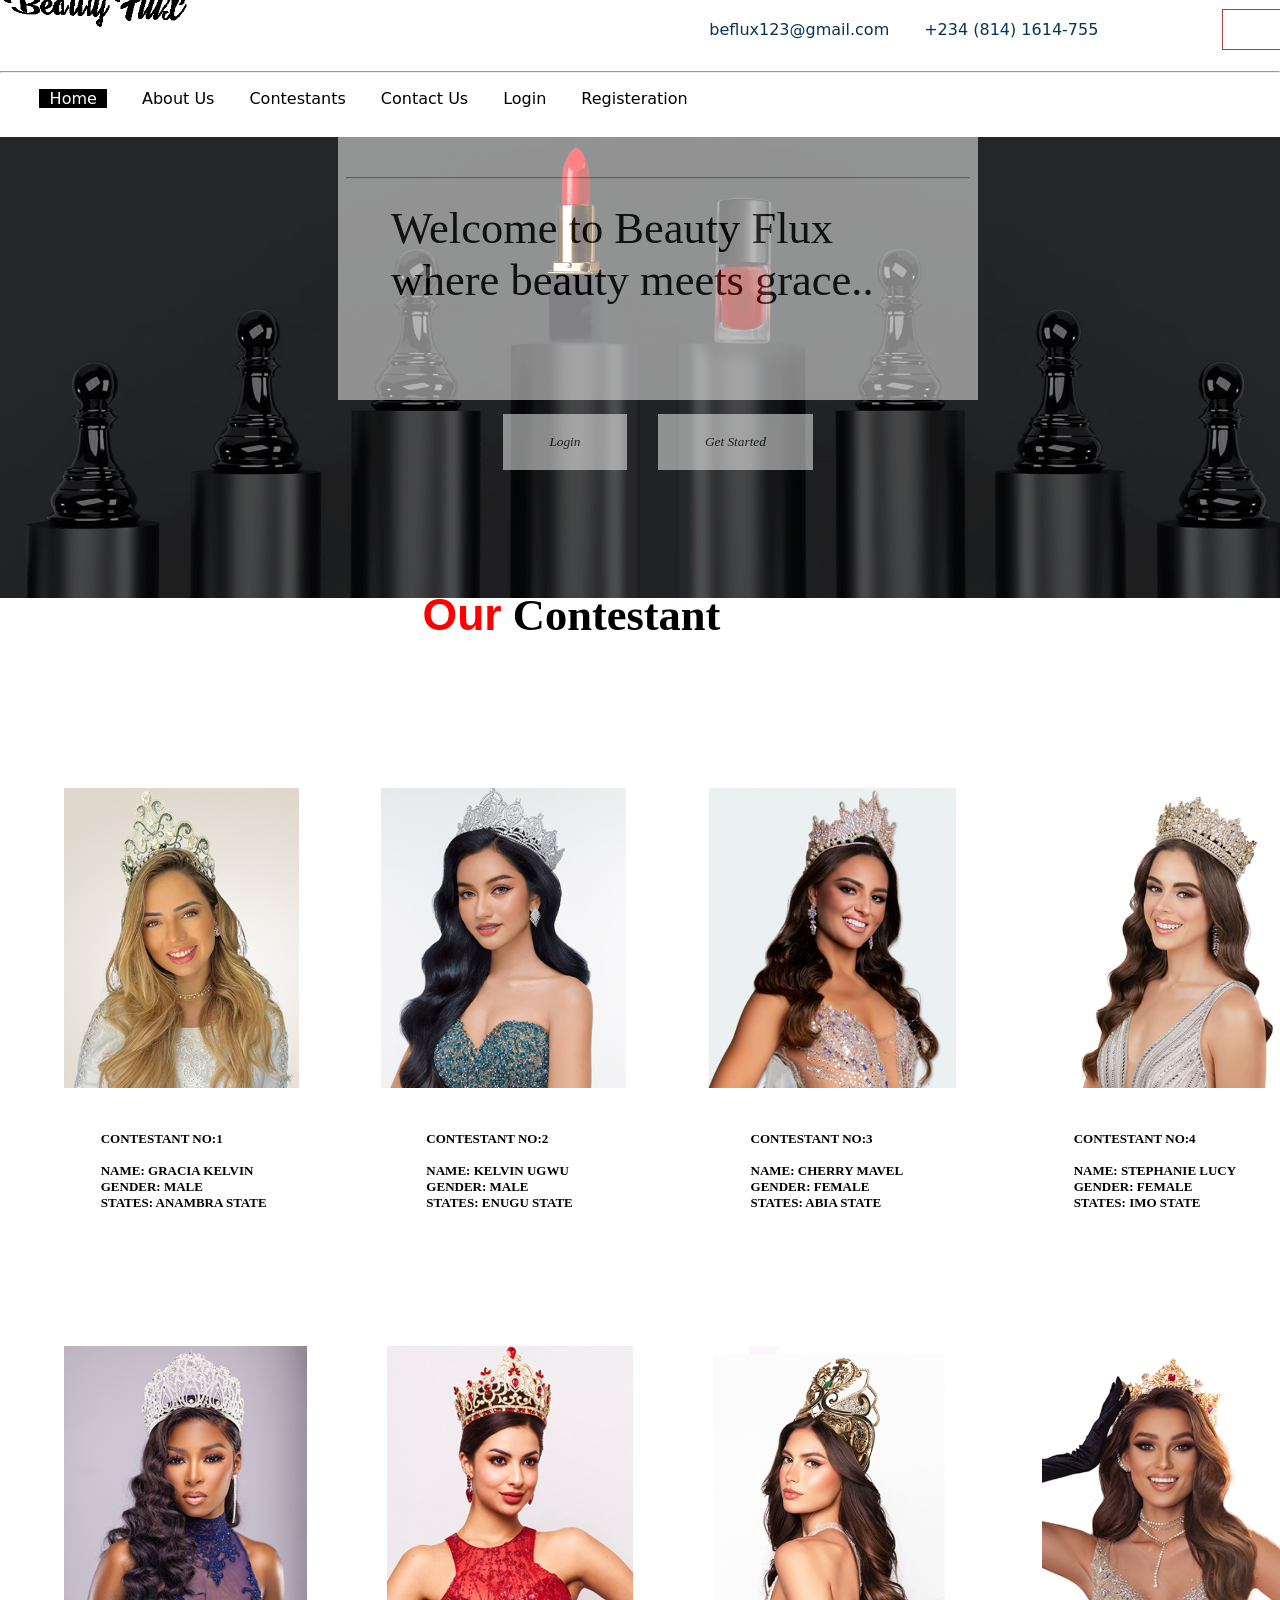
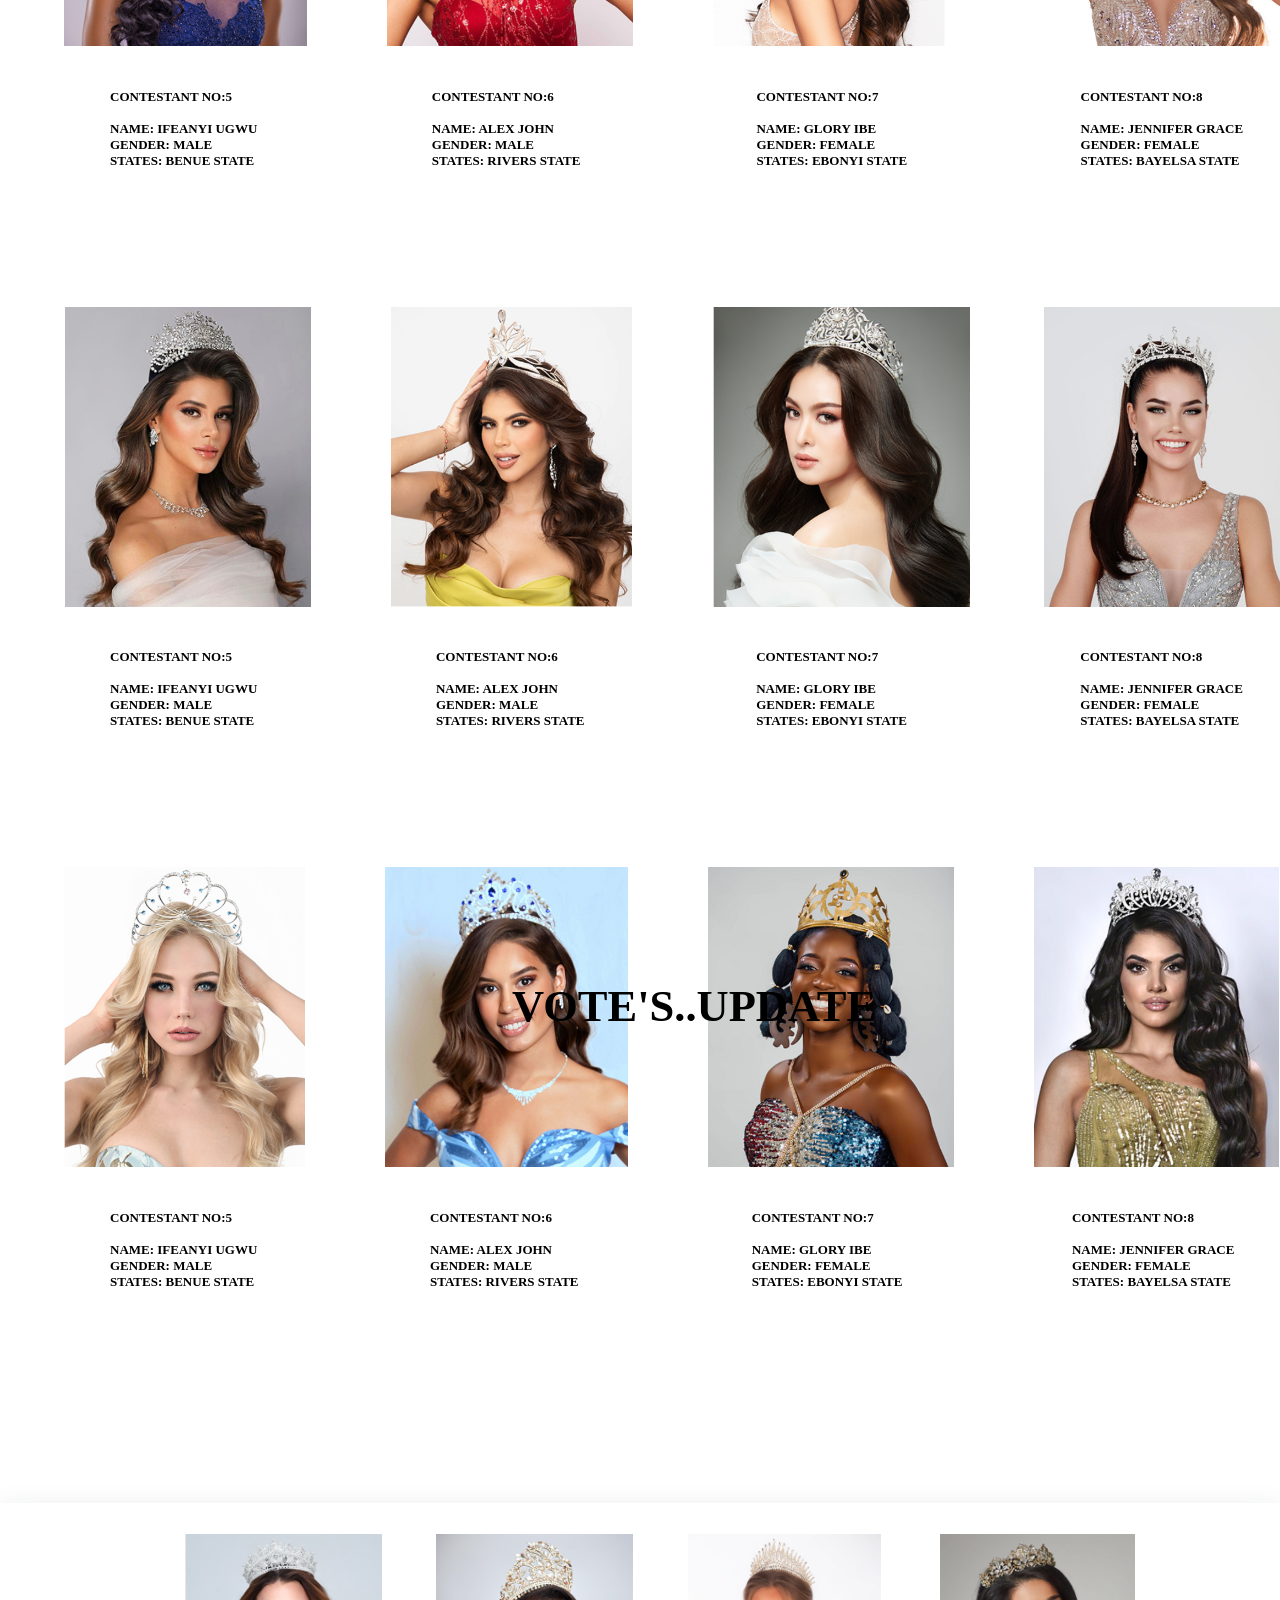
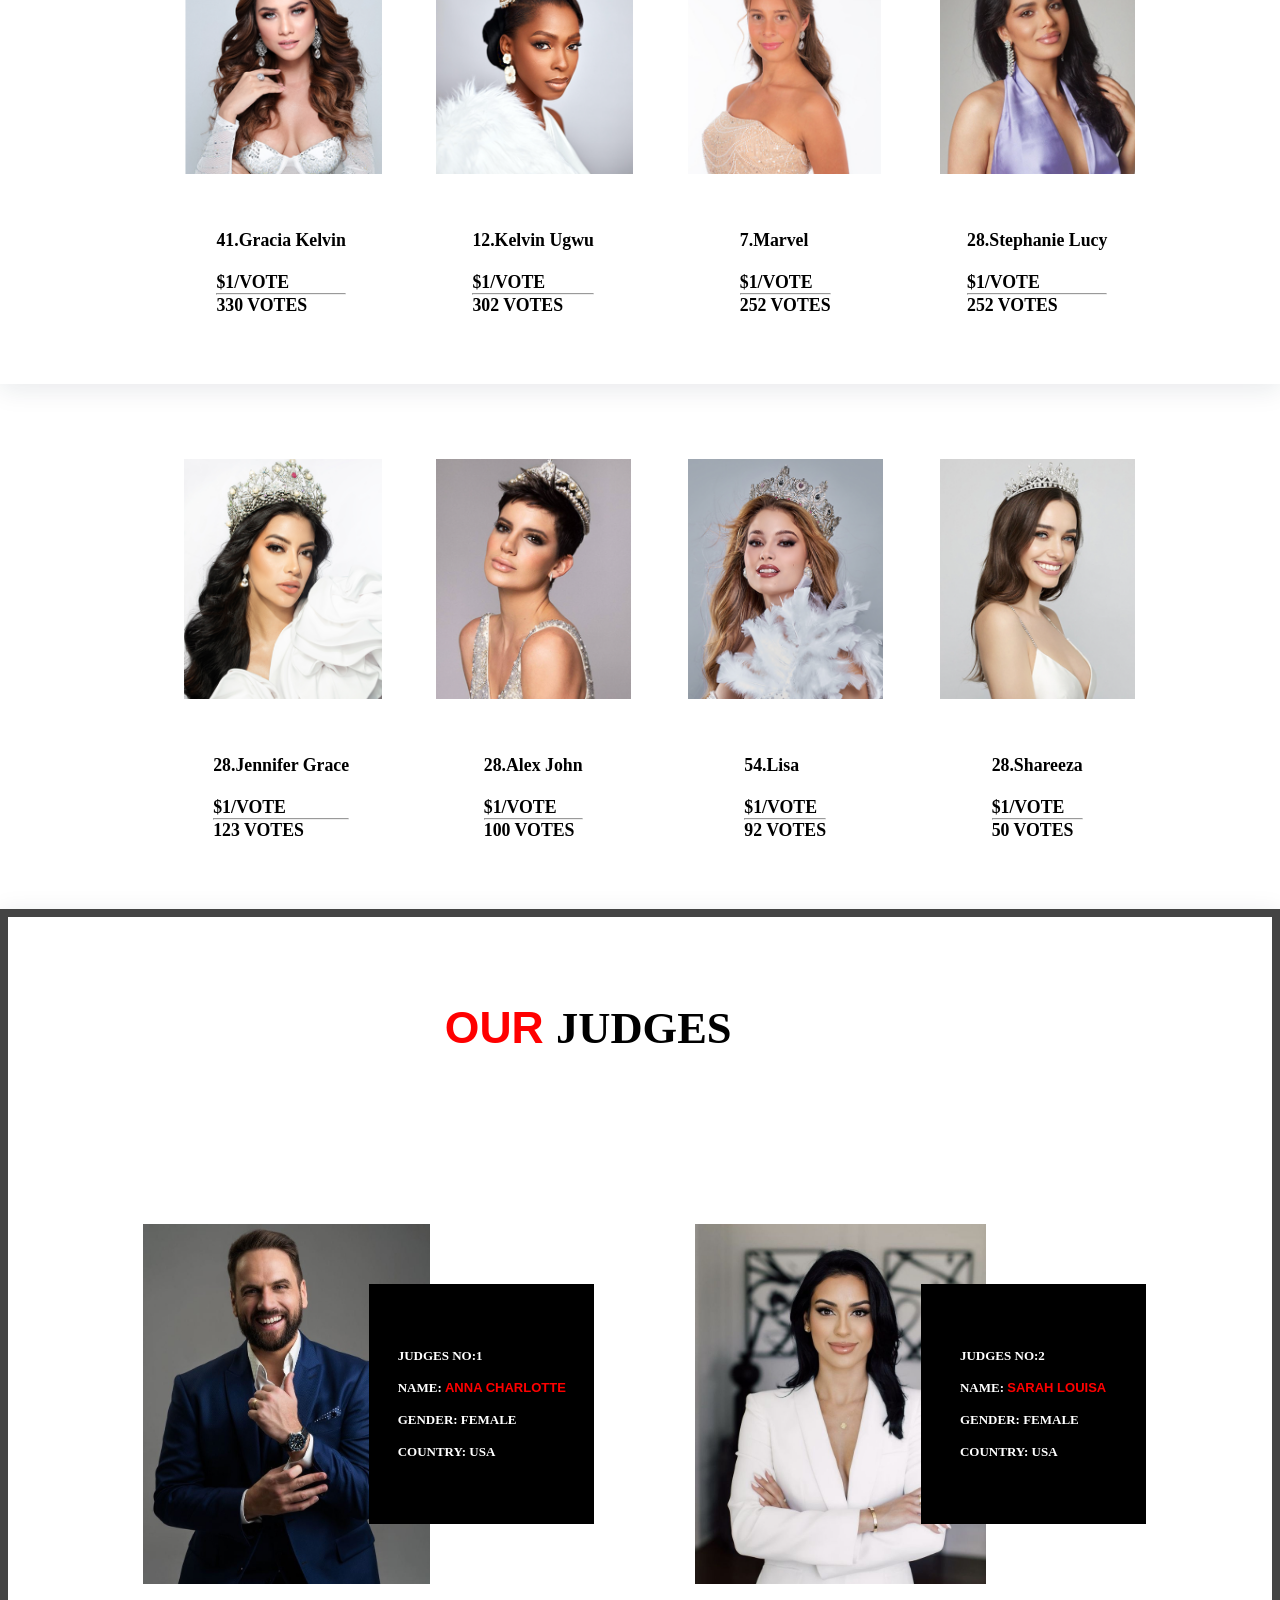
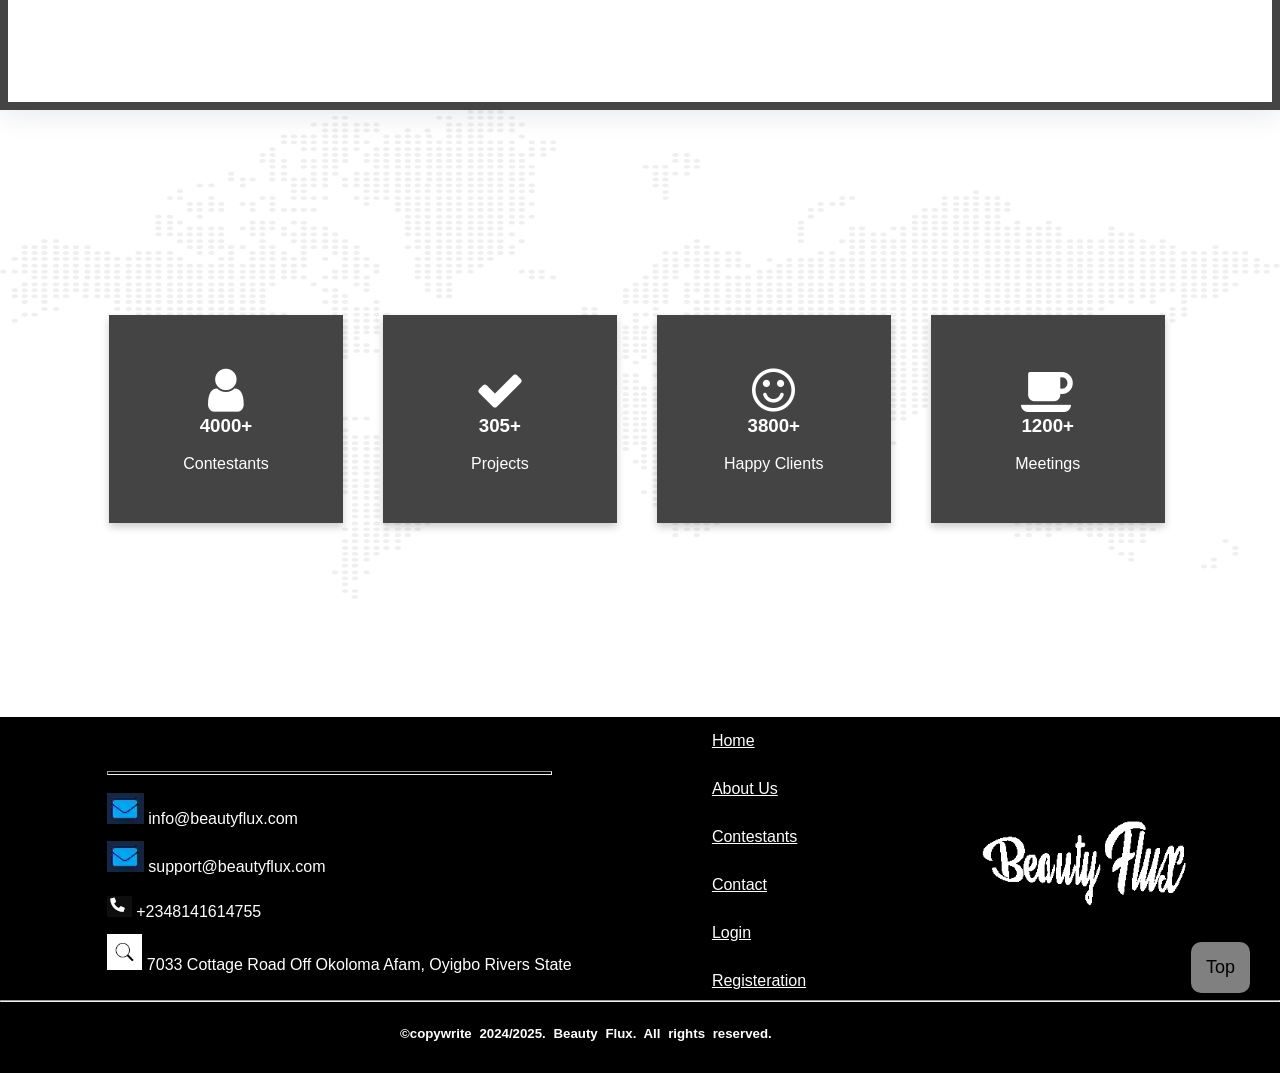
<file: index.html>
<!DOCTYPE html>
<html lang="en">

<head>
    <meta charset="UTF-8">
    <meta name="viewport" content="width=device-width, initial-scale=1.0">
    <title>Beauty Flux</title>
    <link rel="stylesheet" href="https://cdnjs.cloudflare.com/ajax/libs/font-awesome/4.7.0/css/font-awesome.min.css">
    <link rel="stylesheet" href="index.css">
    <script src="flux.js"></script>
</head>

<body>
    <div body-container>
        <div class="hero">
            <header class="header">
                <nav class="navigation">
                    <a class="active activated" href="./index.html">Home</a>
                    <a class="active" href="./AboutUs.html">About Us</a>
                    <a class="active" href="./Contestant.html">Contestants</a>
                    <a class="active" href="./Contact.html">Contact Us</a>
                    <a class="active" href="./logins.html">Login</a>
                    <a class="active" href="./register.html">Registeration</a>
                </nav>
                <hr><br>
                <nav>
                    <a class="btn1" href="#">FAQ</a>
                    <a href="" class="sub-nav">beflux123@gmail.com</a>
                    <a href="#" class="sub-nav">+234 (814) 1614-755</a>
                </nav>
            </header>



            <div>
                <img src="./pictures/bet.webp" style="width: 100%;">
                <!-- <img src="./pictures/waveup.png" style="width:100%;height: 10ch;position: absolute;top: 63ch;"> -->

                <img class="logo" src="./pictures/log2.png">
                <div style="position: absolute;top: 45ch; left: 55ch;">
                    <a href="./logins.html"><button class="button-1">Login</button></a>
                    <a href="./register.html"><button class="button-2">Get Started</button></a>
                </div>
                <div class="more"
                    style="width: 50%; height: 30ch;position: absolute; left: 38ch; top: 15ch; border: 1ch solid white;background-color: white;opacity: 0.5;">
                    <br><br>
                    <hr>
                    <p
                        style="color: black; font-family:Cambria; padding-left: 2ch; padding-top: 1ch;padding-right:2ch;font-size: 5ch;">
                        Welcome to Beauty
                        Flux where beauty meets grace..</p>

                </div>


            </div>


            <!-- //setion 2// -->



            <div class="conti">
                <h3 class="contestant"><span style="color: red;">Our</span> Contestant</h3>
            </div>

            <div class="box-border">
                <div class="box">
                    <div class="imgBx">
                        <img src="./pictures/G1.png" alt="">
                    </div>

                    <div class="content">
                        <h2>Contestant No:1 <br><br>Name: Gracia Kelvin<br>Gender: Male<br>States: Anambra State</h2>
                    </div>

                </div>
                <div class="box">
                    <div class="imgBx">
                        <img src="./pictures/G2.png" alt="">
                    </div>

                    <div class="content">
                        <h2>Contestant No:2 <br><br>Name: Kelvin Ugwu<br>Gender: Male<br>States: Enugu State</h2>
                    </div>

                </div>
                <div class="box">
                    <div class="imgBx">
                        <img src="./pictures/G3.png" alt="">
                    </div>

                    <div class="content">
                        <h2>Contestant No:3 <br><br>Name: Cherry Mavel<br>Gender: Female<br>States: Abia State</h2>
                    </div>

                </div>

                <div class="box">
                    <div class="imgBx">
                        <img src="./pictures/G4.png" alt="">
                    </div>

                    <div class="content">
                        <h2>Contestant No:4 <br><br>Name: Stephanie Lucy<br>Gender: Female<br>States: Imo State</h2>
                    </div>

                </div>

            </div>

            <!-- <div style="width: 100%; height: 10ch;"></div> -->

            <div class="box-border-1">
                <div class="box">
                    <div class="imgBx">
                        <img src="./pictures/G5.png" alt="">
                    </div>

                    <div class="content">
                        <h2>Contestant No:5 <br><br>Name: Ifeanyi Ugwu<br>Gender: Male<br>States: Benue State</h2>
                    </div>

                </div>
                <div class="box">
                    <div class="imgBx">
                        <img src="./pictures/G6.png" alt="">
                    </div>

                    <div class="content">
                        <h2>Contestant No:6 <br><br>Name: Alex John<br>Gender: Male<br>States: Rivers State</h2>
                    </div>

                </div>
                <div class="box">
                    <div class="imgBx">
                        <img src="./pictures/G7.png" alt="">
                    </div>

                    <div class="content">
                        <h2>Contestant No:7 <br><br>Name: Glory Ibe<br>Gender: Female<br>States: Ebonyi State</h2>
                    </div>

                </div>

                <div class="box">
                    <div class="imgBx">
                        <img src="./pictures/G9.png" alt="">
                    </div>

                    <div class="content">
                        <h2>Contestant No:8 <br><br>Name: Jennifer Grace<br>Gender: Female<br>States: Bayelsa State</h2>
                    </div>

                </div>

            </div>

            <!-- section 2/1 -->

            <div class="box-borders-2">
                <div class="box">
                    <div class="imgBx">
                        <img src="./pictures/H (1).png" alt="">
                    </div>

                    <div class="content">
                        <h2>Contestant No:5 <br><br>Name: Ifeanyi Ugwu<br>Gender: Male<br>States: Benue State</h2>
                    </div>

                </div>
                <div class="box">
                    <div class="imgBx">
                        <img src="./pictures/H (2).png" alt="">
                    </div>

                    <div class="content">
                        <h2>Contestant No:6 <br><br>Name: Alex John<br>Gender: Male<br>States: Rivers State</h2>
                    </div>

                </div>
                <div class="box">
                    <div class="imgBx">
                        <img src="./pictures/H (3).png" alt="">
                    </div>

                    <div class="content">
                        <h2>Contestant No:7 <br><br>Name: Glory Ibe<br>Gender: Female<br>States: Ebonyi State</h2>
                    </div>

                </div>

                <div class="box">
                    <div class="imgBx">
                        <img src="./pictures/H (4).png" alt="">
                    </div>

                    <div class="content">
                        <h2>Contestant No:8 <br><br>Name: Jennifer Grace<br>Gender: Female<br>States: Bayelsa State</h2>
                    </div>

                </div>

            </div>

            <!-- section 2/2 -->

            <div class="box-borderss-2">
                <div class="box">
                    <div class="imgBx">
                        <img src="./pictures/H (5).png" alt="">
                    </div>

                    <div class="content">
                        <h2>Contestant No:5 <br><br>Name: Ifeanyi Ugwu<br>Gender: Male<br>States: Benue State</h2>
                    </div>

                </div>
                <div class="box">
                    <div class="imgBx">
                        <img src="./pictures/H (6).png" alt="">
                    </div>

                    <div class="content">
                        <h2>Contestant No:6 <br><br>Name: Alex John<br>Gender: Male<br>States: Rivers State</h2>
                    </div>

                </div>
                <div class="box">
                    <div class="imgBx">
                        <img src="./pictures/H (7).png" alt="">
                    </div>

                    <div class="content">
                        <h2>Contestant No:7 <br><br>Name: Glory Ibe<br>Gender: Female<br>States: Ebonyi State</h2>
                    </div>

                </div>

                <div class="box">
                    <div class="imgBx">
                        <img src="./pictures/H (8).png" alt="">
                    </div>

                    <div class="content">
                        <h2>Contestant No:8 <br><br>Name: Jennifer Grace<br>Gender: Female<br>States: Bayelsa State</h2>
                    </div>

                </div>

            </div>



            <!-- SECTION 3 -->


            <div style="height: 25ch;">
                <h1
                    style="font-size: 5ch; font-family: Cambria, Cochin, Georgia, Times, 'Times New Roman', serif;position: absolute;top: 116ch;left: 40%;">
                    VOTE'S..UPDATE</h1>
            </div>

            <div style="">
                <div class="box-borderssss-2">
                    <div class="box-2">
                        <div class="imgBx">
                            <img src="./pictures/K (1).png" alt="">
                        </div>

                        <div class="content">
                            <h3>41.Gracia Kelvin<br><br>$1/VOTE<br>
                                <hr>330 VOTES
                            </h3>
                        </div>

                    </div>
                    <div class="box-2">
                        <div class="imgBx">
                            <img src="./pictures/K (2).png" alt="">
                        </div>

                        <div class="content">
                            <h3>12.Kelvin Ugwu<br><br>$1/VOTE<br>
                                <hr>302 VOTES
                            </h3>
                        </div>

                    </div>
                    <div class="box-2">
                        <div class="imgBx">
                            <img src="./pictures/K (3).png" alt="">
                        </div>

                        <div class="content">
                            <h3>7.Marvel<br><br>$1/VOTE<br>
                                <hr>252 VOTES
                            </h3>
                        </div>

                    </div>

                    <div class="box-2">
                        <div class="imgBx">
                            <img src="./pictures/K (4).png" alt="">
                        </div>

                        <div class="content">
                            <h3>28.Stephanie Lucy<br><br>$1/VOTE<br>
                                <hr>252 VOTES
                            </h3>
                        </div>

                    </div>

                </div>

                <div style="width: 100%; height: 10ch;"></div>

                <div class="box-bordersrr-2">
                    <div class="box-2">
                        <div class="imgBx">
                            <img src="./pictures/K (5).png" alt="">
                        </div>

                        <div class="content">
                            <h3>28.Jennifer Grace<br><br>$1/VOTE<br>
                                <hr>123 VOTES
                            </h3>
                        </div>

                    </div>
                    <div class="box-2">
                        <div class="imgBx">
                            <img src="./pictures/K (6).png" alt="">
                        </div>

                        <div class="content">
                            <h3>28.Alex John<br><br>$1/VOTE<br>
                                <hr>100 VOTES
                            </h3>
                        </div>

                    </div>
                    <div class="box-2">
                        <div class="imgBx">
                            <img src="./pictures/K (7).png" alt="">
                        </div>

                        <div class="content">
                            <h3>54.Lisa<br><br>$1/VOTE<br>
                                <hr>92 VOTES
                            </h3>
                        </div>

                    </div>

                    <div class="box-2">
                        <div class="imgBx">
                            <img src="./pictures/K (8).png" alt="">
                        </div>

                        <div class="content">
                            <h3>28.Shareeza<br><br>$1/VOTE<br>
                                <hr>50 VOTES
                            </h3>
                        </div>

                    </div>

                </div>


            </div>





            <div
                style="width: 100%; height: 90ch;box-shadow: 0 5px 25px rgba(20, 35, 60, 0.1); border: 1ch solid #444 ">
                <h3 class="judges"><span style="color: red;">OUR </span>JUDGES</h3>
                <!-- <img src="./pictures/white-wave-2.png"style="width:100%;height:4ch"> -->
                <div style="display: flex;flex-direction: row;justify-content:space-evenly;">
                    <div class="judge">
                        <div class="imgBx">
                            <img src="./pictures/Judge1.jpeg" alt="">
                        </div>

                        <div class="content">
                            <h2>Judges No:1 <br><br>Name: <span style="color: red;">Anna Charlotte</span><br><br>Gender:
                                Female<br><br>Country: USA</h2>
                        </div>

                    </div>

                    <div class="judge">
                        <div class="imgBx">
                            <img src="./pictures/Judge8.jpeg" alt="">
                        </div>

                        <div class="content">
                            <h2>Judges No:2 <br><br>Name: <span style="color: red;">Sarah Louisa</span><br><br>Gender:
                                Female<br><br>Country: USA</h2>
                        </div>

                    </div>
                </div>
            </div>


            <div>
                <img src="./pictures/map-dots-trans.svg" style="width: 100%;height: 55ch;">
            </div>

            <!-- footer section -->

            <div class="footer-body">
                <div class="footer-link">
                    <a href="./index.html">Home</a>
                    <a href="./AboutUs.html">About Us</a>
                    <a href="./Contestant.html">Contestants</a>
                    <a href="./Contact.html">Contact</a>
                    <a href="./logins.html">Login</a>
                    <a href="./register.html">Registeration</a>
                </div>



                <div>
                    <img class="footer-logo" src="./pictures/white logo.png">
                </div>
                <div class="row">
                    <div class="column">
                        <div class="card">
                            <p><i class="fa fa-user"></i></p>
                            <h3>4000+</h3><br>
                            <p>Contestants</p>
                        </div>
                    </div>

                    <div class="column">
                        <div class="card">
                            <p><i class="fa fa-check"></i></p>
                            <h3>305+</h3><br>
                            <p>Projects</p>
                        </div>
                    </div>

                    <div class="column">
                        <div class="card">
                            <p><i class="fa fa-smile-o"></i></p>
                            <h3>3800+</h3><br>
                            <p>Happy Clients</p>
                        </div>
                    </div>

                    <div class="column">
                        <div class="card">
                            <p><i class="fa fa-coffee"></i></p>
                            <h3>1200+</h3><br>
                            <p>Meetings</p>
                        </div>
                    </div>
                </div>

 
                <div class="sect-2-bord">
                    <p style="color: black;">Feel Free To Rech Us Using The Details Below</p><br>
                    <hr style="background-color: black;height: 4px;width: 50ch;"><br>
                    <img src="./pictures/13.webp"> <a href="#">info@beautyflux.com</a><br>
                    <img src="./pictures/13.webp"> <a href="#">support@beautyflux.com</a><br>
                    <img src="./pictures/call.png"> <a href="#">+2348141614755</a><br>
                    <img src="./pictures/search icon.png"style="width:4ch;"> <a href="#"> 7033 Cottage Road Off Okoloma Afam, Oyigbo Rivers State </a>
                </div>

                <button onclick="topFunction()" id="myBtn" title="Go to top">Top</button>

                <div class="footer-cover-6">
                    <hr class="footer-line">
                    <div>
                        <a href="#">
                            <h5>
                                ©copywrite 2024/2025. Beauty Flux. All rights reserved.
                            </h5>
                        </a>
                    </div>
                </div>
            </div>

        </div>
    </div>
</body>
<script async src='https://d2mpatx37cqexb.cloudfront.net/delightchat-whatsapp-widget/embeds/embed.min.js'></script>
<script>
    var wa_btnSetting = { "btnColor": "green", "ctaText": "WhatsApp Gracia", "cornerRadius": 30, "marginBottom": 20, "marginLeft": 10, "marginRight": 10, "btnPosition": "right", "whatsAppNumber": "+2348141614755", "welcomeMessage": "Hello Gracia", "zIndex": 999999, "btnColorScheme": "light" };
    window.onload = () => {
        _waEmbed(wa_btnSetting);
    };
</script>
<script>
    document.addEventListener('DOMContentLoaded', function () {
  const toggleMenu = document.querySelector('.toggle-menu');
  const navigation = document.querySelector('.navigation');

  toggleMenu.addEventListener('click', function () {
      navigation.classList.toggle('active');
  });
});

</script>

</html>
</file>
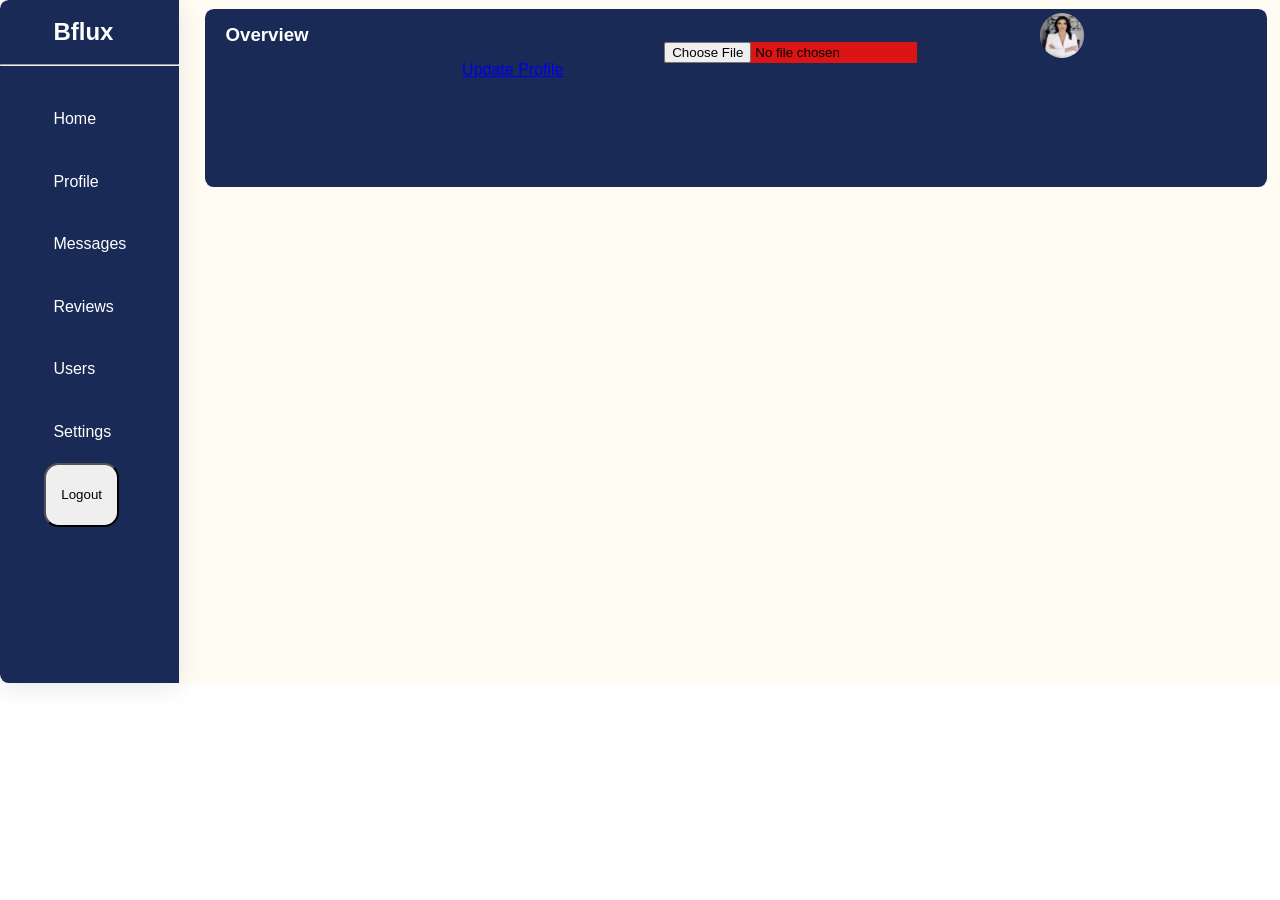
<file: adDash.html>
<!DOCTYPE html>
<html lang="en">

<head>
    <meta charset="UTF-8">
    <meta name="viewport" content="width=device-width, initial-scale=1.0">
    <title>Dashboard</title>
    <link rel="stylesheet" href="./adDash.css">
</head>

<body>
    <div id="container-field">
        <div class="side-bar">
            <br>
            <h2 class="Dashb">Bflux</h2><br>
            <hr>
            <a href="./index.html">Home</a>
            <a href="#">Profile</a>
            <a href="#">Messages</a>
            <a href="#">Reviews</a>
            <a href="#">Users</a>
            <a href="#">Settings</a>
            <button  onclick="logout()" id="logout"class="select-2">Logout</button>

        </div>

        <!-- section 2 -->

        <div class="sect-2-div">
            <h3>Overview</h3>
            <input class="button-log" type="file"onchange="selectImage(this)" accept="image/">
            <a href="#" onclick="update()">Update Profile</a>
            <img class="side-images" src="./pictures/Judge8.jpeg" id="profile">
            <div class="log-div">
                <h4 id="profileName"><b></b></h4>
                <h6 id="profileSubName"></h6>
                </div>
        </div>

        <!-- section 3 -->











    <script src="./src/utils.js"></script>
    <script src="./src/API/Bflux.js"></script>
    <script src="./src/routes.js"></script>

</body>
<script>
// var myIndex = 0;
// carousel();

// function carousel() {
//     var i;
//     var x = document.getElementsByClassName("mySlides");
//     for (i = 0; i < x.length; i++) {
//         x[i].style.display = "none";
//     }
//     myIndex++;
//     if (myIndex > x.length) { myIndex = 1 }
//     x[myIndex - 1].style.display = "block";
//     setTimeout(carousel, 2000);
// }

// dashboard script

user = Dboard();
const profileName = document.querySelector("#profileName");
const profileSubName = document.getElementById("profileSubName");
profileName.textContent = user.firstname;
profileName.textContent = user.username;
profileSubName.textContent = user.firstname;


let imageUrl;
function selectImage(input){
    const profileImage = document.getElementById("profile")
    console.log(input.files);

    if (input.files && input.files[0]){
        const reader = new FileReader();

        reader.onload = function(e){
        imageUrl = e.target.result.split(`,`)[1]
        profileImage.src = e.target.result;
        };
        reader.readAsDataURL(input.files[0])
    }
}

const update = () => {
    console.log(imageUrl);
}
</script>
</html>
</file>
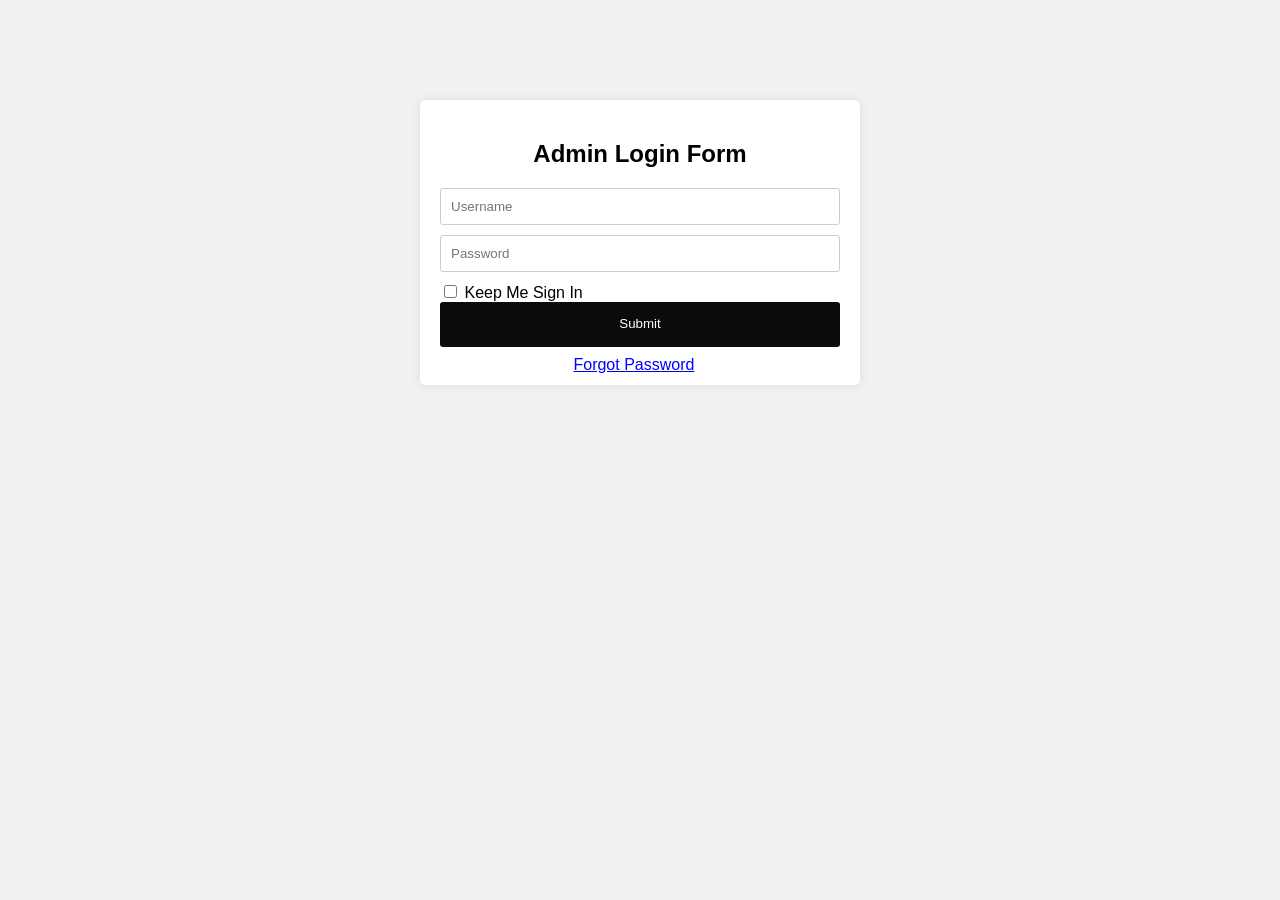
<file: adLogin.html>
<!DOCTYPE html>
<html>
<head>
    <title>Login Page</title>
    <style>
        body {
            font-family: Arial, sans-serif;
            margin: 0;
            padding: 0;
            background-color: #f1f1f1;
        }
        .container {
            width: 100%;
            max-width: 400px;
            margin: 100px auto;
            padding: 20px;
            background-color: #fff;
            border-radius: 5px;
            box-shadow: 0 0 10px rgba(0,0,0,0.1);
        }
        h2 {
            text-align: center;
        }
        input[type="text"], input[type="password"] {
            width: 100%;
            padding: 10px;
            margin-bottom: 10px;
            box-sizing: border-box;
            border: 1px solid #ccc;
            border-radius: 3px;
        }
        input[type="submit"] {
            width: 100%;
            padding: 15px;
            background-color: #0b0b0b;
            color: white;
            border: none;
            line-height: 2ch;
            border-radius: 3px;
            cursor: pointer;
        }
        input[type="submit"]:hover {
            background-color: #1f1f1f;
        }
        .forgot{
            position: relative;
            color: blue;
            top: 1ch;
            padding-left: 15ch;
        }
        .forgot:hover{
            color: red;

        }
    </style>
</head>
<body>
    <div class="container">
        <h2>Admin Login Form</h2>
        <form>
            <input type="text" placeholder="Username" name="username" id="username" required>
            <input type="password" placeholder="Password" name="password" id="password" required>
            <input id="check" type="checkbox" class="check">
            <label for="type">Keep Me Sign In</label>
            <input type="submit" id="login" onclick="loginAdmin(event)"></input>
            <a href="./forgotp.html"><label for="type" class="forgot">Forgot Password</label></a>

        </form>
    </div>
 <script src="./src/utils.js"></script>
<script src="./src/API/Bflux.js"></script>
<script src="./src/routes.js"></script>
</body>
</html>
</file>
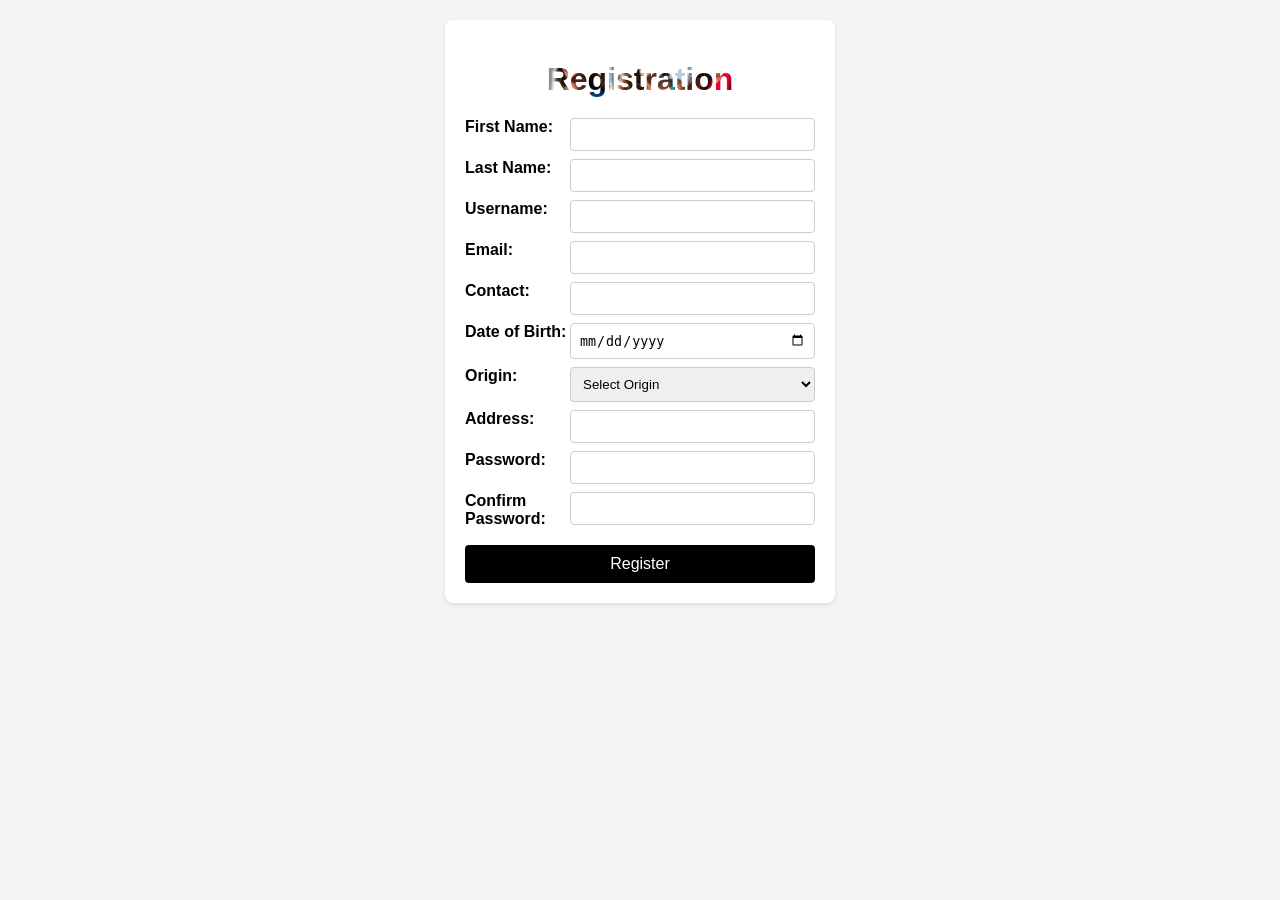
<file: adminreg.html>
<!DOCTYPE html>
<html lang="en">
<head>
<meta charset="UTF-8">
<meta name="viewport" content="width=device-width, initial-scale=1.0">
<title>Registration Form</title>
<style>
    body {
        font-family: Arial, sans-serif;
        background-color: #f4f4f4;
        margin: 0;
        padding: 0;
        box-sizing: border-box;
    }

    .container {
        max-width: 350px;
        margin: 20px auto;
        padding: 20px;
        background-color: #fff;
        border-radius: 8px;
        box-shadow: 0 2px 4px rgba(0, 0, 0, 0.1);
    }

    h1 {
        text-align: center;
        margin-bottom: 20px;
    }

    label {
        font-weight: bold;
    }

    input[type="text"],
    input[type="password"],
    input[type="date"],
    input[type="number"],
    select {
        width: 100%;
        padding: 8px;
        margin-bottom: -9px;
        border: 1px solid #ccc;
        border-radius: 4px;
        box-sizing: border-box;
    }

    button {
        width: 100%;
        padding: 10px;
        background-color: #000000;
        color: #fff;
        border: none;
        border-radius: 4px;
        cursor: pointer;
        font-size: 16px;
    }

    button:hover {
        background-color: #232323;
    }

    .form-group {
        margin-bottom: 17px;
    }

    .form-group:last-child {
        margin-bottom: 0;
    }

    .form-group:after {
        content: "";
        display: table;
        clear: both;
    }

    .form-group label {
        float: left;
        width: 30%;
    }

    .form-group input,
    .form-group select {
        float: left;
        width: 70%;
    }

    .reg{
        background-image: url(./pictures/cover_v3.webp  );
        background-size: cover;
        background-position: center;
        color: transparent;
        background-clip: text;
        -webkit-background-clip: text;
    }
    @media screen and (max-width: 600px) {
        .container {
            margin: 10px;
            padding: 10px;
        }

        .form-group label,
        .form-group input,
        .form-group select {
            width: 100%;
            float: none;
        }

        button {
            width: 100%;
        }
    }
</style>
</head>
<body>
    <div class="container">
        <h1 class="reg">Registration</h1>
        <form>
            <div class="form-group">
                <label for="firstName">First Name:</label>
                <input type="text" id="fname" name="firstName" required>
            </div>
            <div class="form-group">
                <label for="lastName">Last Name:</label>
                <input type="text" id="lname" name="lastName" required>
            </div>
            <div class="form-group">
                <label for="username">Username:</label>
                <input type="text" id="username" name="username" required>
            </div>
            <div class="form-group">                     
                <label for="email">Email:</label>
                <input type="text" id="email" name="email" required>
                <div id="emailError" class="error"></div>

            </div>
            <div class="form-group">
                <label for="tel">Contact:</label>
                <input type="number" id="number" name="number" required>
                <div id="numberError" class="error"></div>
    
            </div>
            <div class="form-group">
                <label for="dob">Date of Birth:</label>
                <input type="date" id="dob" name="dob" required>
            </div>
            <div class="form-group">
                <label for="origin">Origin:</label>
                <select id="origin" name="origin" required>
                    <option value="">Select Origin</option>
                    <option value="USA">USA</option>
                    <option value="NIGERIA">NIGERIA</option>
                    <option value="AUSTRALIA">AUSTRALIA</option>
                </select>
            </div>
            <div class="form-group">
                <label for="address">Address:</label>
                <input type="text" id="address" name="address" required>
            </div>
            <div class="form-group">
                <label for="password">Password:</label>
                <input type="password" id="password" name="password" required>
            </div>
            <div class="form-group">
                <label for="confirmPassword">Confirm Password:</label>
                <input type="password" id="confirmPassword" name="confirmPassword" required>
            </div>
            <button id="register" onclick="adminRegister(event)">Register</button>
        </form>
    </div>
<script src="./src/utils.js"></script>
<script src="./src/API/Bflux.js"></script>
<script src="./src/routes.js"></script>
</body>

</html>
</file>
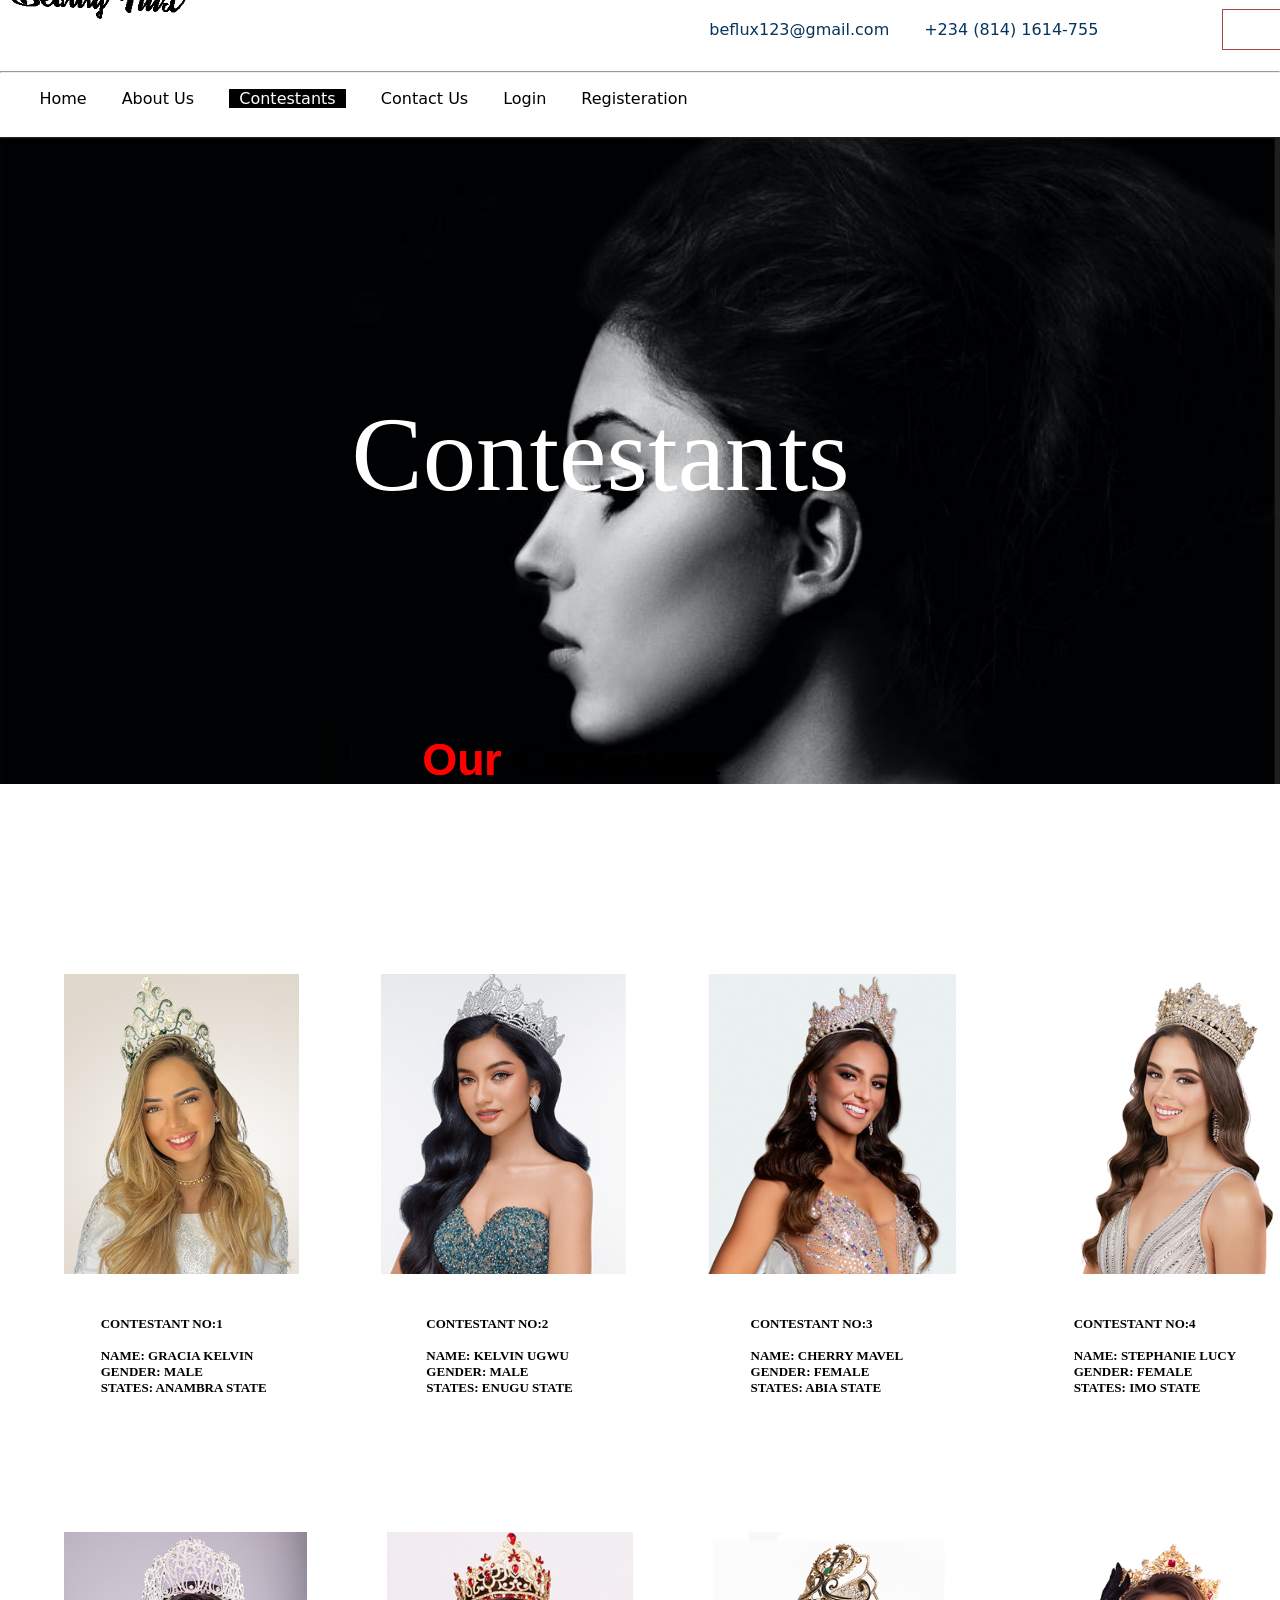
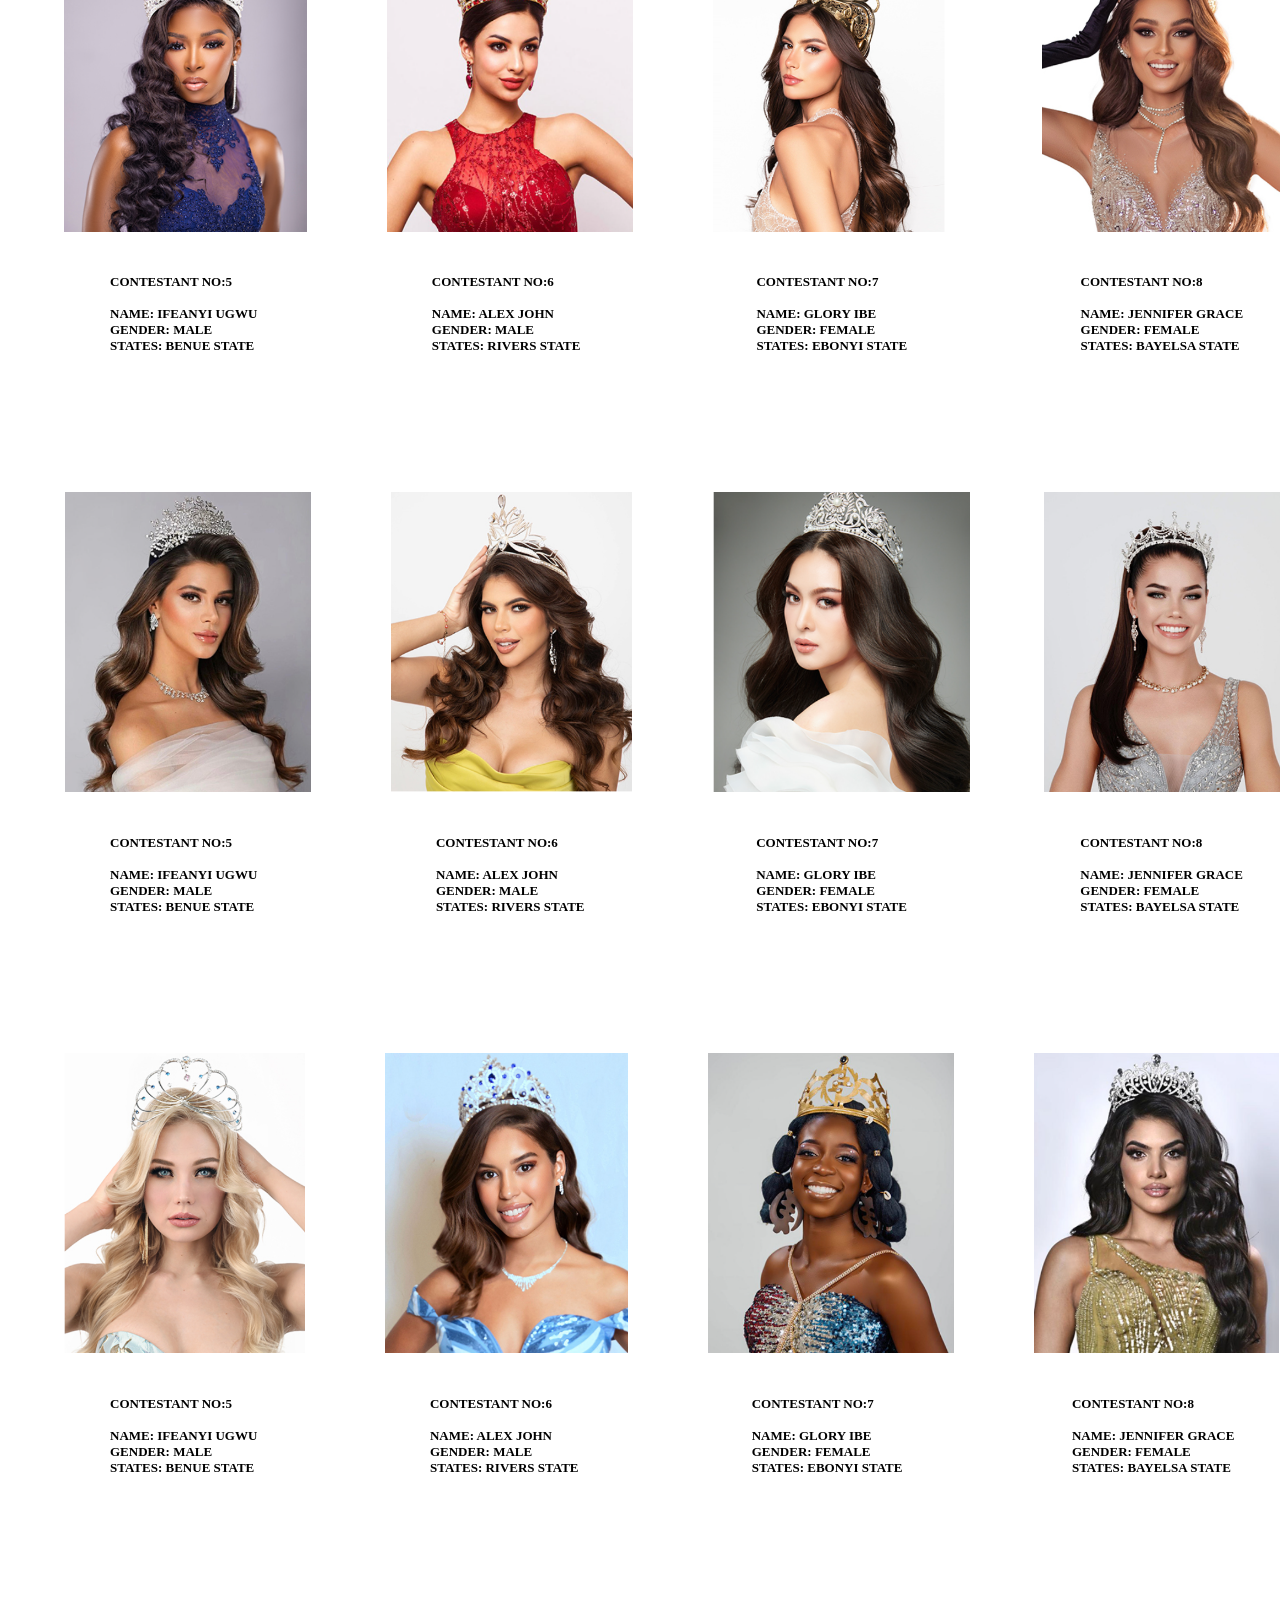
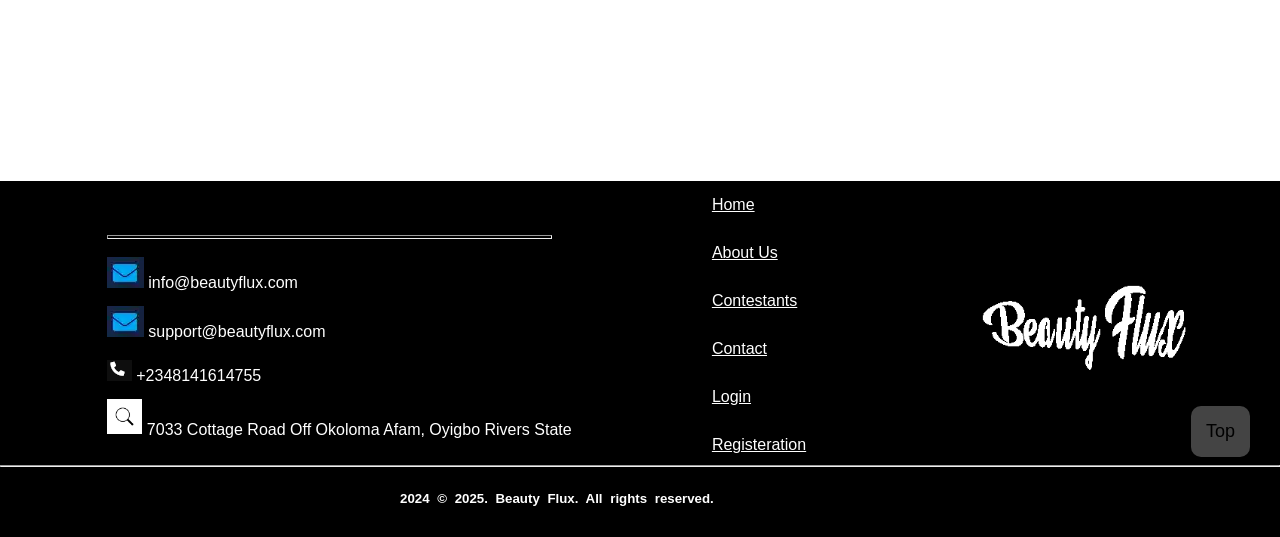
<file: Contestant.html>
<!DOCTYPE html>
<html lang="en">

<head>
    <meta charset="UTF-8">
    <meta name="viewport" content="width=device-width, initial-scale=1.0">
    <title>Contestant</title>
    <link rel="stylesheet" href="Constestant.css">
    <script src="flux.js"></script>
</head>

<body>
    <div body-container>
        <div class="hero">
            <header class="header">
                <nav class="navigation">
                    <a class="active" href="./index.html">Home</a>
                    <a class="active" href="./AboutUs.html">About Us</a>
                    <a class="active activated" href="./Contestant.html">Contestants</a>
                    <a class="active" href="./Contact.html">Contact Us</a>
                    <a class="active" href="./logins.html">Login</a>
                    <a class="active" href="./register.html">Registeration</a>
                </nav>
                <hr><br>
                <nav>
                    <a class="btn1" href="#">FAQ</a>
                    <a href="" class="sub-nav">beflux123@gmail.com</a>
                    <a href="#" class="sub-nav">+234 (814) 1614-755</a>
                </nav>
            </header>



            <div>
            <img src="./pictures/night-well.JPG" style="width: 100%;filter: blur(100%);">
            <img class="logo" src="./pictures/log2.png">
            <div style="position: absolute;top: 43ch; left: 35ch;padding: 10px 40px 10px 40px;border-top-right-radius: 3ch;">
                <label for="type" style="color: white;font-size: 12ch;font-family: Cambria, Cochin, Georgia, Times, 'Times New Roman', serif;">Contestants</label>
            </div>



             <!-- //setion 2// -->



        <div class="conti">
            <h3 class="contestant"><span style="color: red;">Our</span> Contestant</h3>
        </div>

        <div class="conti">
            <h3 class="contestant"><span style="color: red;">Our</span> Contestant</h3>
        </div>

        <div class="box-border">
            <div class="box">
                <div class="imgBx">
                    <img src="./pictures/G1.png" alt="">
                </div>

                <div class="content">
                    <h2>Contestant No:1 <br><br>Name: Gracia Kelvin<br>Gender: Male<br>States: Anambra State</h2>
                </div>

            </div>
            <div class="box">
                <div class="imgBx">
                    <img src="./pictures/G2.png" alt="">
                </div>

                <div class="content">
                    <h2>Contestant No:2 <br><br>Name: Kelvin Ugwu<br>Gender: Male<br>States: Enugu State</h2>
                </div>

            </div>
            <div class="box">
                <div class="imgBx">
                    <img src="./pictures/G3.png" alt="">
                </div>

                <div class="content">
                    <h2>Contestant No:3 <br><br>Name: Cherry Mavel<br>Gender: Female<br>States: Abia State</h2>
                </div>

            </div>

            <div class="box">
                <div class="imgBx">
                    <img src="./pictures/G4.png" alt="">
                </div>

                <div class="content">
                    <h2>Contestant No:4 <br><br>Name: Stephanie Lucy<br>Gender: Female<br>States: Imo State</h2>
                </div>

            </div>

        </div>

        <!-- <div style="width: 100%; height: 10ch;"></div> -->

        <div class="box-border-1">
            <div class="box">
                <div class="imgBx">
                    <img src="./pictures/G5.png" alt="">
                </div>

                <div class="content">
                    <h2>Contestant No:5 <br><br>Name: Ifeanyi Ugwu<br>Gender: Male<br>States: Benue State</h2>
                </div>

            </div>
            <div class="box">
                <div class="imgBx">
                    <img src="./pictures/G6.png" alt="">
                </div>

                <div class="content">
                    <h2>Contestant No:6 <br><br>Name: Alex John<br>Gender: Male<br>States: Rivers State</h2>
                </div>

            </div>
            <div class="box">
                <div class="imgBx">
                    <img src="./pictures/G7.png" alt="">
                </div>

                <div class="content">
                    <h2>Contestant No:7 <br><br>Name: Glory Ibe<br>Gender: Female<br>States: Ebonyi State</h2>
                </div>

            </div>

            <div class="box">
                <div class="imgBx">
                    <img src="./pictures/G9.png" alt="">
                </div>

                <div class="content">
                    <h2>Contestant No:8 <br><br>Name: Jennifer Grace<br>Gender: Female<br>States: Bayelsa State</h2>
                </div>

            </div>

        </div>

        <!-- section 2/1 -->

        <div class="box-borders-2">
            <div class="box">
                <div class="imgBx">
                    <img src="./pictures/H (1).png" alt="">
                </div>

                <div class="content">
                    <h2>Contestant No:5 <br><br>Name: Ifeanyi Ugwu<br>Gender: Male<br>States: Benue State</h2>
                </div>

            </div>
            <div class="box">
                <div class="imgBx">
                    <img src="./pictures/H (2).png" alt="">
                </div>

                <div class="content">
                    <h2>Contestant No:6 <br><br>Name: Alex John<br>Gender: Male<br>States: Rivers State</h2>
                </div>

            </div>
            <div class="box">
                <div class="imgBx">
                    <img src="./pictures/H (3).png" alt="">
                </div>

                <div class="content">
                    <h2>Contestant No:7 <br><br>Name: Glory Ibe<br>Gender: Female<br>States: Ebonyi State</h2>
                </div>

            </div>

            <div class="box">
                <div class="imgBx">
                    <img src="./pictures/H (4).png" alt="">
                </div>

                <div class="content">
                    <h2>Contestant No:8 <br><br>Name: Jennifer Grace<br>Gender: Female<br>States: Bayelsa State</h2>
                </div>

            </div>

        </div>

        <!-- section 2/2 -->

        <div class="box-borderss-2">
            <div class="box">
                <div class="imgBx">
                    <img src="./pictures/H (5).png" alt="">
                </div>

                <div class="content">
                    <h2>Contestant No:5 <br><br>Name: Ifeanyi Ugwu<br>Gender: Male<br>States: Benue State</h2>
                </div>

            </div>
            <div class="box">
                <div class="imgBx">
                    <img src="./pictures/H (6).png" alt="">
                </div>

                <div class="content">
                    <h2>Contestant No:6 <br><br>Name: Alex John<br>Gender: Male<br>States: Rivers State</h2>
                </div>

            </div>
            <div class="box">
                <div class="imgBx">
                    <img src="./pictures/H (7).png" alt="">
                </div>

                <div class="content">
                    <h2>Contestant No:7 <br><br>Name: Glory Ibe<br>Gender: Female<br>States: Ebonyi State</h2>
                </div>

            </div>

            <div class="box">
                <div class="imgBx">
                    <img src="./pictures/H (8).png" alt="">
                </div>

                <div class="content">
                    <h2>Contestant No:8 <br><br>Name: Jennifer Grace<br>Gender: Female<br>States: Bayelsa State</h2>
                </div>

            </div>




        <!-- footer section -->

        <div class="footer-body">
            <div class="footer-link" style="display: flex;flex-direction: column; ">
                <a href="./index.html">Home</a>
                <a href="./AboutUs.html">About Us</a>
                <a href="./Contestant.html">Contestants</a>
                <a href="./Contact.html">Contact</a>
                <a href="./logins.html">Login</a>
                <a href="./register.html">Registeration</a>
            </div>


            <div>
                <img class="footer-logo" src="./pictures/white logo.png">
            </div>

            <div class="sect-2-bord">
                <p style="color: black;">Feel Free To Rech Us Using The Details Below</p><br>
                <hr style="background-color: black;height: 4px;width: 50ch;"><br>
                <img src="./pictures/13.webp"> <a href="#">info@beautyflux.com</a><br>
                <img src="./pictures/13.webp"> <a href="#">support@beautyflux.com</a><br>
                <img src="./pictures/call.png"> <a href="#">+2348141614755</a><br>
                <img src="./pictures/search icon.png"style="width:4ch;"> <a href="#"> 7033 Cottage Road Off Okoloma Afam, Oyigbo Rivers State </a>
            </div>

            <button onclick="topFunction()" id="myBtn" title="Go to top">Top</button>

            <div class="footer-cover-6">
                <hr class="footer-line">
                <div>
                    <a href="#">
                        <h5>
                            2024 © 2025. Beauty Flux. All rights reserved.
                        </h5>
                    </a>
                </div>
            </div>
        </div>

    </div>
</body>
<script async src='https://d2mpatx37cqexb.cloudfront.net/delightchat-whatsapp-widget/embeds/embed.min.js'></script>
<script>
    var wa_btnSetting = { "btnColor": "green", "ctaText": "WhatsApp Gracia", "cornerRadius": 30, "marginBottom": 20, "marginLeft": 10, "marginRight": 10, "btnPosition": "right", "whatsAppNumber": "+2348141614755", "welcomeMessage": "Hello Gracia", "zIndex": 999999, "btnColorScheme": "light" };
    window.onload = () => {
        _waEmbed(wa_btnSetting);
    };
</script>
</html>
</file>
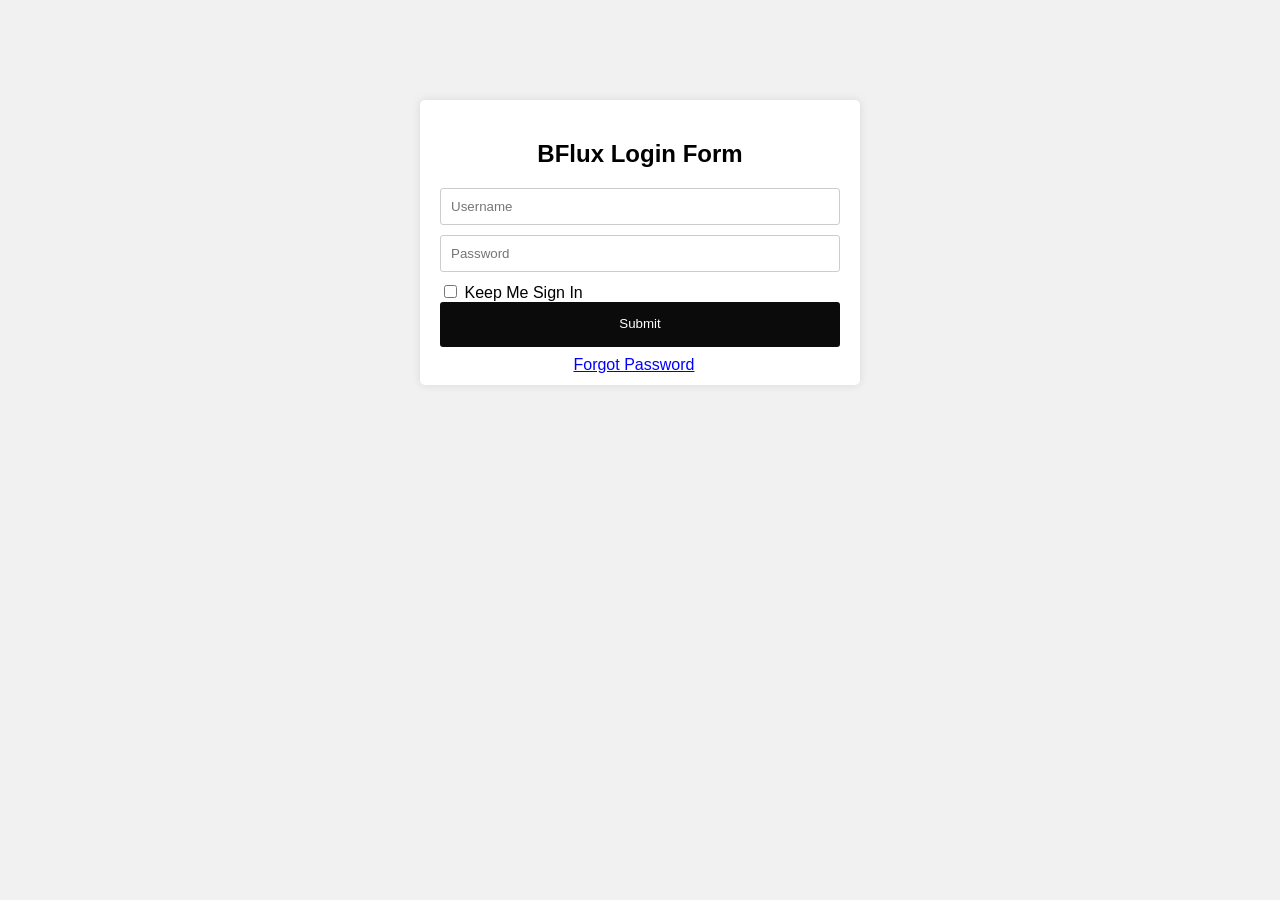
<file: Dboard.html>
<!DOCTYPE html>
<html lang="en">

<head>
    <meta charset="UTF-8">
    <meta name="viewport" content="width=device-width, initial-scale=1.0">
    <title>Dashboard</title>
    <link rel="stylesheet" href="./Dboard.css">
</head>

<body>
    <div id="container-field">
        <div class="side-bar">
            <br>
            <h2 class="Dashb">Bflux</h2><br>
            <!-- <input type="image"> -->
            <hr>
            <a href="./index.html">Dashboard</a>
            <a href="#">Clients</a>
            <a href="./Contestant.html">Contestants</a>
            <a href="#">Messages</a>
            <a href="#">Users</a>
            <a href="#">Settings</a>
            <button  onclick="logout()"  class="select-2">Logout</button>

        </div>

        <!-- section 2 -->

        <div class="sect-2-div">
            <h3>Overview</h3>
            <select class="select">
                <option>This Week</option>
                <option></option>
            </select>
            <input class="button-log" type="file"onchange="selectImage(this)" accept="image/">
            <a href="#" onclick="update()">Update Profile</a>
            <img class="side-images" src="./pictures/Judge8.jpeg" id="profile">
            <div class="log-div">
                <h4 id="profileName"><b></b></h4>
                <h6 id="profileSubName"></h6>
                </div>
        </div>

        <!-- section 3 -->

        <div class="cover">
            <div class="cover-1-div">
                <img class="cover-img" src="./pictures/Judge1.jpeg">
                <h5><b>Clients</b></h5>
                <p><b>1000</b></p>
            </div>

            <div class="cover-2-div">
                <img class="cover-img" src="./pictures/Judge7.jpeg">
                <h5><b>Reviews</b></h5>
                <p><b>550</b></p>
            </div>

            <div class="cover-3-div">
                <img class="cover-img" src="./pictures/K (4).png">
                <h5><b>Appointments</b></h5>
                <p><b>900</b></p>
            </div>

            <div class="cover-4-div">
                <img class="cover-img" src="./pictures/H (1).png">
                <h5><b>Treatments</b></h5>
                <p><b>1000</b></p>
            </div>


            <div class="cover-5-div">
                <h3 style="color: white;position: relative;top: 0.5ch;left: 1ch;"><b>Gender</b></h3>
                <img class="gender-image" src="./pictures/cir.png">
                <div class="divs" style="background-color: black;"></div>
                <div class="divs" style="background-color: darkblue;border: 1ch solid white;"></div>
                <div class="divs" style="background-color: red;"></div>
                <h4>Male</h4>
                <h4>Female</h4>
                <h4>Custom</h4>
            </div>
        </div>





        <!-- section 4 -->

        <div class="section-4">
            <h4 style="color: darkblue;">Overall Appointments</h4>
            <div class="mango">
                <div class="Div-bar"></div>
                <div class="div-2"></div>
                <div class="div-3"></div>
                <div class="div-4"></div>
                <div class="div-5"></div>
                <div class="div-6"></div>
            </div>
            <div class="mango-2">
                <div class="Div-bar"></div>
                <div class="div-2"></div>
                <div class="div-3"></div>
                <div class="div-4"></div>
                <div class="div-5"></div>
                <div class="div-6"></div>
            </div>
            <div class="mango-3">
                <div class="Div-bar"></div>
                <div class="div-2"></div>
                <div class="div-3"></div>
                <div class="div-4"></div>
            </div>
        </div>



        <!-- <section 5 -->

        <div class="cover-2">
            <span style="color: black;position: relative;top: 1ch;left: 1ch;"><b>Our Judges</b></span>
            <div class="cover-2-div2">
                <img class="cover-img" src="./pictures/Judge1.jpeg">
                <h4>Sarah Louisa</h4>
                <p>Full Time</p>
            </div>
            <br>
            <div class="cover-2-div2">
                <img class="cover-img" src="./pictures/Judge7.jpeg">
                <h4><b>Sarah Louisa</b></h4>
                <p>Full Time</p>
            </div>
        </div>


        <div class="slideshow-container">

            <div class="mySlides fade">
                <img src="./pictures/H (4).png" style="width: 20%;border-radius: 2ch;">
            </div>

            <div class="mySlides fade">
                <img src="./pictures/H (5).png" style="width: 20%;border-radius: 2ch;">
            </div>

            <div class="mySlides fade">
                <img src="./pictures/H (6).png" style="width: 20%;border-radius: 2ch;">
            </div>

        </div>


        <!-- section 6 -->

        <div class="Event-div">

            <h4 style="font-family:Arial, Helvetica, sans-serif;position: relative;left: 15ch;top: 2ch;width: 18ch;">
                Upcoming Events</h4><br>
            <!-- <img src="#"> -->
            <h4 style="font-family:Arial;position: relative;left: 1ch;width: 18ch;top: 1ch;">March 2024</h4>
            <div class="Event-date">
                <div class="Event-date-1">Mon <b>11</b></div>
                <div class="Event-date-2">Tue <b>12</b></div>
                <div class="Event-date-3 activated">Wed <b>13</b></div>
                <div class="Event-date-4">Thu <b>14</b></div>
                <div class="Event-date-5">Fri <b>15</b></div>
                <div class="Event-date-6">Sat <b>16</b></div>
                <div class="Event-date-7">Sun <b>17</b></div>
            </div>
        </div>


        <div class="cover-3">
            <div class="cover-3-div3">
                <img class="cover-img" src="./pictures/Judge1.jpeg">
                <h4>Idaho Men Contestants</h4>
                <p>15th-July-2025 </p>
            </div>
            <br>
            <div class="cover-3-div3">
                <img class="cover-img" src="./pictures/Judge7.jpeg">
                <h4>AGI Women Contestants</h4>
                <p>15th-July-2026 </p>
            </div>
            <br>
            <div class="cover-3-div3">
                <img class="cover-img" src="./pictures/Judge7.jpeg">
                <h4>Nasilana Contestants</h4>
                <p>15th-July-2027 </p>
            </div>
            <br>
            <div class="cover-3-div3">
                <img class="cover-img" src="./pictures/Judge7.jpeg">
                <h4>MMM Contestants</h4>
                <p>15th-July-2025 </p>
            </div>
            <br>
            <div class="cover-3-div3">
                <img class="cover-img" src="./pictures/Judge7.jpeg">
                <h4><b>Sarah Louisa</b></h4>
                <p>Full Time</p>
            </div>
            <br>
            <div class="cover-3-div3">
                <img class="cover-img" src="./pictures/Judge7.jpeg">
                <h4><b>Sarah Louisa</b></h4>
                <p>Full Time</p>
            </div>
            <br>
            <div class="cover-3-div3">
                <img class="cover-img" src="./pictures/Judge7.jpeg">
                <h4><b>Sarah Louisa</b></h4>
                <p>Full Time</p>
            </div>
            <br>
            <div class="cover-3-div3">
                <img class="cover-img" src="./pictures/Judge7.jpeg">
                <h4><b>Sarah Louisa</b></h4>
                <p>Full Time</p>
            </div>
            <br>
            <div class="cover-3-div3">
                <img class="cover-img" src="./pictures/Judge7.jpeg">
                <h4><b>Sarah Louisa</b></h4>
                <p>Full Time</p>
            </div>
            <br>
            <div class="cover-3-div3">
                <img class="cover-img" src="./pictures/Judge1.jpeg">
                <h4>Sarah Louisa</h4>
                <p>Full Time</p>
            </div>
            <br>
            <div class="cover-3-div3">
                <img class="cover-img" src="./pictures/Judge7.jpeg">
                <h4><b>Sarah Louisa</b></h4>
                <p>Full Time</p>
            </div>
            <br>
            <div class="cover-3-div3">
                <img class="cover-img" src="./pictures/Judge7.jpeg">
                <h4><b>Sarah Louisa</b></h4>
                <p>Full Time</p>
            </div>
            <br>
            <div class="cover-3-div3">
                <img class="cover-img" src="./pictures/Judge7.jpeg">
                <h4><b>Sarah Louisa</b></h4>
                <p>Full Time</p>
            </div>
            <br>
            <div class="cover-3-div3">
                <img class="cover-img" src="./pictures/Judge7.jpeg">
                <h4><b>Sarah Louisa</b></h4>
                <p>Full Time</p>
            </div>
            <br>
            <div class="cover-3-div3">
                <img class="cover-img" src="./pictures/Judge7.jpeg">
                <h4><b>Sarah Louisa</b></h4>
                <p>Full Time</p>
            </div>
            <br>
            <div class="cover-3-div3">
                <img class="cover-img" src="./pictures/Judge7.jpeg">
                <h4><b>Sarah Louisa</b></h4>
                <p>Full Time</p>
            </div>
            <br>
            <div class="cover-3-div3">
                <img class="cover-img" src="./pictures/Judge7.jpeg">
                <h4><b>Sarah Louisa</b></h4>
                <p>Full Time</p>
            </div>
            <br>
            <div class="cover-3-div3">
                <img class="cover-img" src="./pictures/Judge7.jpeg">
                <h4><b>Sarah Louisa</b></h4>
                <p>Full Time</p>
            </div>
        </div>
    </div>
    </div>
    <script src="./src/utils.js"></script>
    <script src="./src/API/Bflux.js"></script>
    <script src="./src/routes.js"></script>

    
</body>
<script>
// var myIndex = 0;
// carousel();

// function carousel() {
//     var i;
//     var x = document.getElementsByClassName("mySlides");
//     for (i = 0; i < x.length; i++) {
//         x[i].style.display = "none";
//     }
//     myIndex++;
//     if (myIndex > x.length) { myIndex = 1 }
//     x[myIndex - 1].style.display = "block";
//     setTimeout(carousel, 2000);
// }

// dashboard script
verifyUser()
user = Dboard();
const profileName = document.querySelector("#profileName");
const profileSubName = document.getElementById("profileSubName");
profileName.textContent = user.firstname;
profileName.textContent = user.username;
profileSubName.textContent = user.firstname;


let imageUrl;
function selectImage(input){
    const profileImage = document.getElementById("profile")
    console.log(input.files);

    if (input.files && input.files[0]){
        const reader = new FileReader();

        reader.onload = function(e){
        imageUrl = e.target.result.split(`,`)[1]
        profileImage.src = e.target.result;
        };
        reader.readAsDataURL(input.files[0])
    }
}

const update = () => {
    console.log(imageUrl);
}
</script>
</html>
</file>
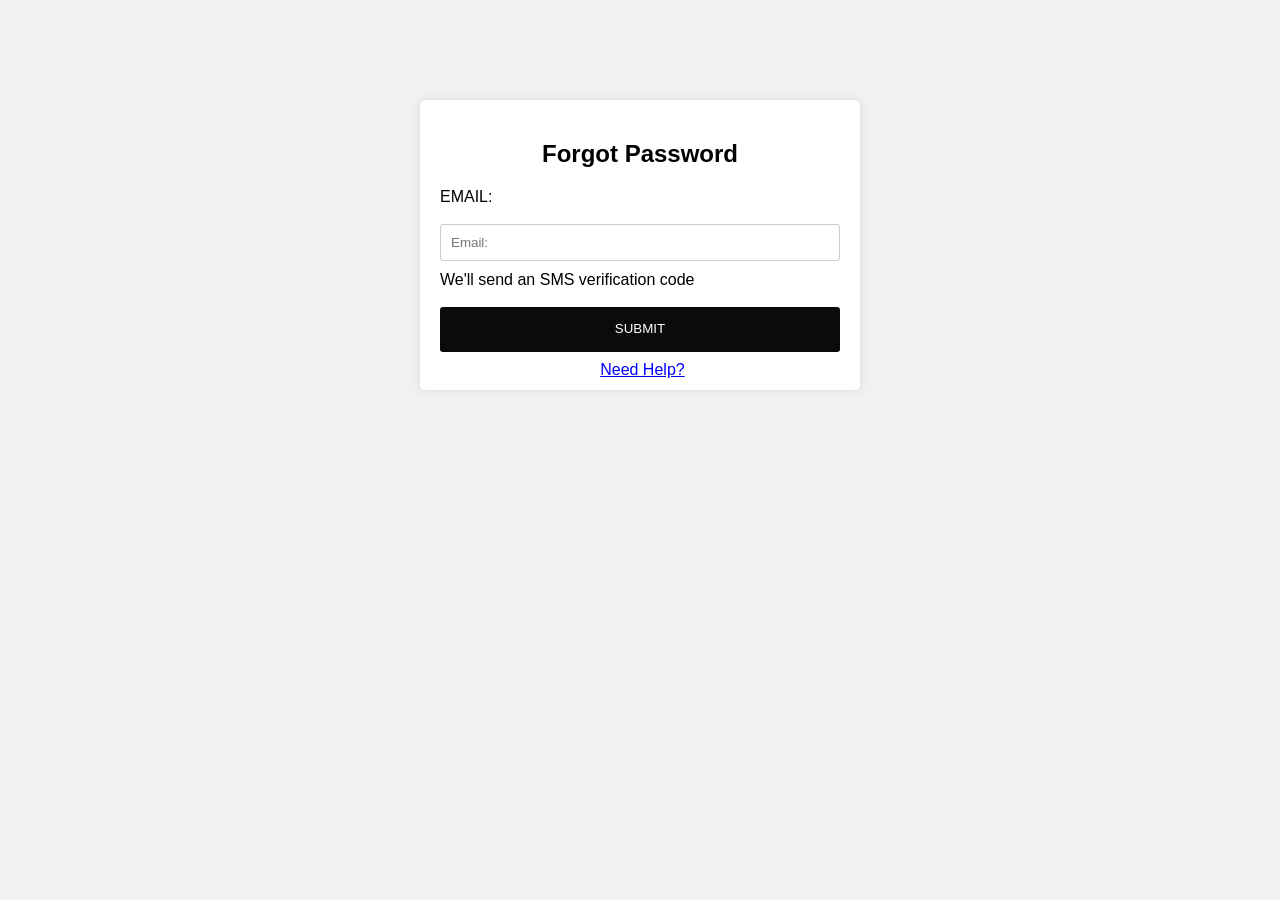
<file: forgotp.html>
<!DOCTYPE html>
<html>
<head>
    <title>Login Page</title>
    <style>
        body {
            font-family: Arial, sans-serif;
            margin: 0;
            padding: 0;
            background-color: #f1f1f1;
        }
        .container {
            width: 100%;
            max-width: 400px;
            margin: 100px auto;
            padding: 20px;
            background-color: #fff;
            border-radius: 5px;
            box-shadow: 0 0 10px rgba(0,0,0,0.1);
        }
        h2 {
            text-align: center;
        }
        input[type="text"], input[type="password"] {
            width: 100%;
            padding: 10px;
            margin-bottom: 10px;
            box-sizing: border-box;
            border: 1px solid #ccc;
            border-radius: 3px;
        }
        input[type="submit"] {
            width: 100%;
            padding: 15px;
            background-color: #0b0b0b;
            color: white;
            border: none;
            line-height: 2ch;
            border-radius: 3px;
            cursor: pointer;
        }
        input[type="submit"]:hover {
            background-color: #1f1f1f;
        }
        .needHelp{
            position: relative;
            color: blue;
            top: 1ch;
            padding-left: 18ch;
            text-decoration-line: none;
        }
        .needHelp:hover{
            color: red;
            text-decoration-line: none;


        }
    </style>
</head>
<body>
    <div class="container">
        <h2>Forgot Password</h2>
        <form>
            <label for="type">EMAIL:</label><br><br>
            <input type="text" placeholder="Email:" name="email" required>
            <label for="type">We'll send an SMS verification code</label><br><br>
            <a href="./otp.html"><input type="submit" value="SUBMIT"></a>
            <a href="#"><label for="type" class="needHelp">Need Help?</label></a>

        </form>
    </div>
</body>
</html>
</file>
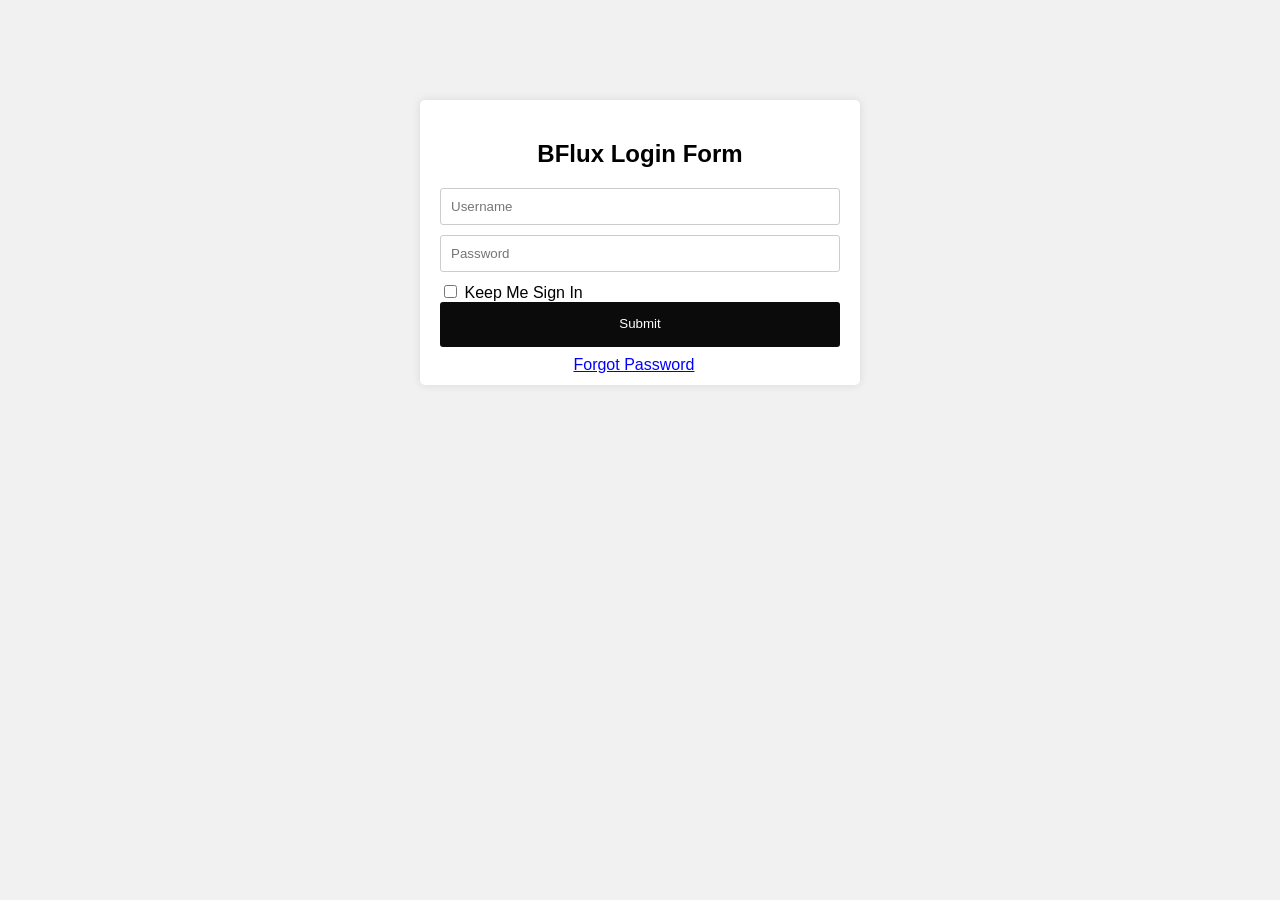
<file: logins.html>
<!DOCTYPE html>
<html>
<head>
    <title>Login Page</title>
    <style>
        body {
            font-family: Arial, sans-serif;
            margin: 0;
            padding: 0;
            background-color: #f1f1f1;
        }
        .container {
            width: 100%;
            max-width: 400px;
            margin: 100px auto;
            padding: 20px;
            background-color: #fff;
            border-radius: 5px;
            box-shadow: 0 0 10px rgba(0,0,0,0.1);
        }
        h2 {
            text-align: center;
        }
        input[type="text"], input[type="password"] {
            width: 100%;
            padding: 10px;
            margin-bottom: 10px;
            box-sizing: border-box;
            border: 1px solid #ccc;
            border-radius: 3px;
        }
        input[type="submit"] {
            width: 100%;
            padding: 15px;
            background-color: #0b0b0b;
            color: white;
            border: none;
            line-height: 2ch;
            border-radius: 3px;
            cursor: pointer;
        }
        input[type="submit"]:hover {
            background-color: #1f1f1f;
        }
        .forgot{
            position: relative;
            color: blue;
            top: 1ch;
            padding-left: 15ch;
        }
        .forgot:hover{
            color: red;

        }
    </style>
</head>
<body>
    <div class="container">
        <h2>BFlux Login Form</h2>
        <form>
            <input type="text" placeholder="Username" name="username" id="username" required>
            <input type="password" placeholder="Password" name="password" id="password" required>
            <input id="check" type="checkbox" class="check">
            <label for="type">Keep Me Sign In</label>
            <input type="submit" id="login" onclick="loginUser(event)"></input>
            <a href="./forgotp.html"><label for="type" class="forgot">Forgot Password</label></a>

        </form>
    </div>
 <script src="./src/utils.js"></script>
<script src="./src/API/Bflux.js"></script>
<script src="./src/routes.js"></script>
</body>
</html>
</file>
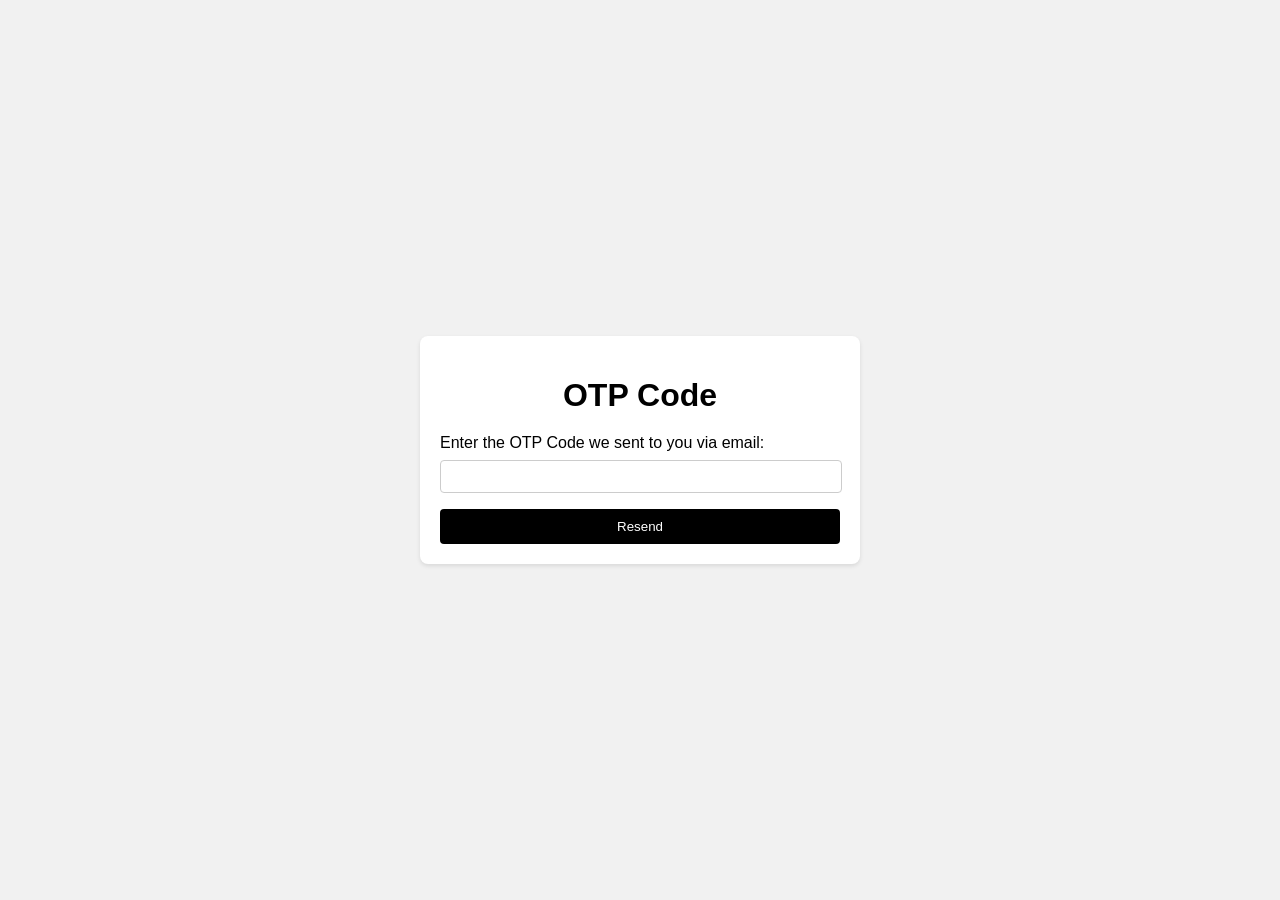
<file: otp.html>
<!DOCTYPE html>
<html lang="en">

<head>
    <meta charset="UTF-8">
    <meta http-equiv="X-UA-Compatible" content="IE=edge">
    <meta name="viewport" content="width=device-width, initial-scale=1.0">
    <title>OTP Verification</title>
    <style>
        body {
            font-family: Arial, sans-serif;
            background-color: #f1f1f1;
            margin: 0;
            padding: 0;
            display: flex;
            justify-content: center;
            align-items: center;
            height: 100vh;
        }

        .container {
            width: 400px;
            background-color: #fff;
            padding: 20px;
            border-radius: 8px;
            box-shadow: 0 2px 4px rgba(0, 0, 0, 0.1);
        }

        h1 {
            text-align: center;
            margin-bottom: 20px;
        }

        label {
            font-weight:200;
            margin-bottom: 8px;
            display: block;
        }

        input[type="text"] {
            width: calc(100% - 16px);
            padding: 8px;
            margin-bottom: 16px;
            border: 1px solid #ccc;
            border-radius: 4px;
        }

        input[type="submit"] {
            width: 100%;
            padding: 10px;
            background-color: black;
            color: #fff;
            border: none;
            border-radius: 4px;
            cursor: pointer;
        }

        input[type="submit"]:hover {
            background-color: rgb(44, 43, 43);
        }
    </style>
</head>

<body>
    <div class="container">
        <h1>OTP Code</h1>
        <form>
            <label for="otp">Enter the OTP Code we sent to you via email:</label>
            <input type="text" id="otp" name="otp" required>
            <input type="submit" value="Resend">
        </form>
    </div>
</body>

</html>
</file>
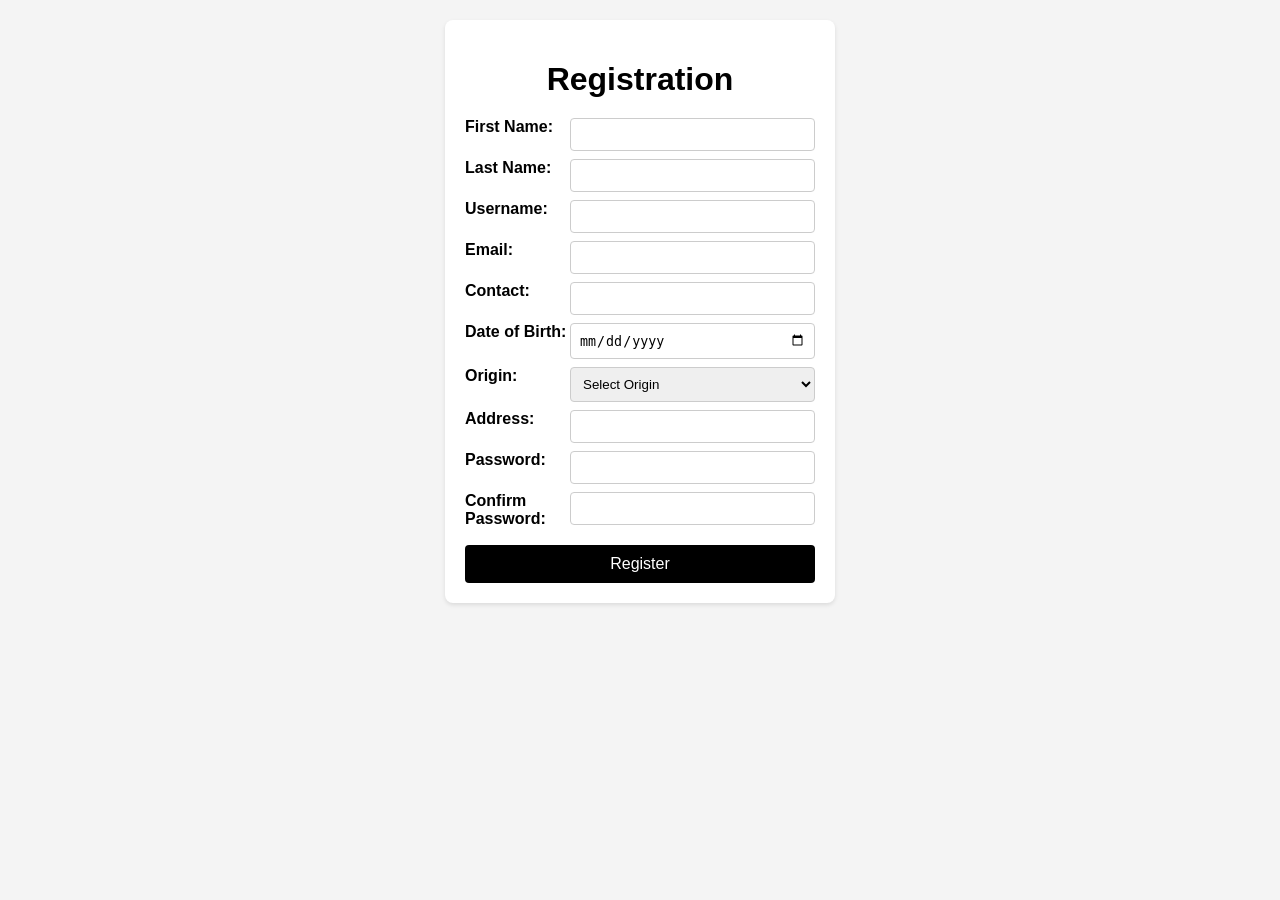
<file: register.html>
<!DOCTYPE html>
<html lang="en">
<head>
<meta charset="UTF-8">
<meta name="viewport" content="width=device-width, initial-scale=1.0">
<title>Registration Form</title>
<style>
    body {
        font-family: Arial, sans-serif;
        background-color: #f4f4f4;
        margin: 0;
        padding: 0;
        box-sizing: border-box;
    }

    .container {
        max-width: 350px;
        margin: 20px auto;
        padding: 20px;
        background-color: #fff;
        border-radius: 8px;
        box-shadow: 0 2px 4px rgba(0, 0, 0, 0.1);
    }

    h1 {
        text-align: center;
        margin-bottom: 20px;
    }

    label {
        font-weight: bold;
    }

    input[type="text"],
    input[type="password"],
    input[type="date"],
    input[type="number"],
    select {
        width: 100%;
        padding: 8px;
        margin-bottom: -9px;
        border: 1px solid #ccc;
        border-radius: 4px;
        box-sizing: border-box;
    }

    button {
        width: 100%;
        padding: 10px;
        background-color: #000000;
        color: #fff;
        border: none;
        border-radius: 4px;
        cursor: pointer;
        font-size: 16px;
    }

    button:hover {
        background-color: #232323;
    }

    .form-group {
        margin-bottom: 17px;
    }

    .form-group:last-child {
        margin-bottom: 0;
    }

    .form-group:after {
        content: "";
        display: table;
        clear: both;
    }

    .form-group label {
        float: left;
        width: 30%;
    }

    .form-group input,
    .form-group select {
        float: left;
        width: 70%;
    }

    @media screen and (max-width: 600px) {
        .container {
            margin: 10px;
            padding: 10px;
        }

        .form-group label,
        .form-group input,
        .form-group select {
            width: 100%;
            float: none;
        }

        button {
            width: 100%;
        }
    }
</style>
</head>
<body>
    <div class="container">
        <h1>Registration</h1>
        <form>
            <div class="form-group">
                <label for="firstName">First Name:</label>
                <input type="text" id="fname" name="firstName" required>
            </div>
            <div class="form-group">
                <label for="lastName">Last Name:</label>
                <input type="text" id="lname" name="lastName" required>
            </div>
            <div class="form-group">
                <label for="username">Username:</label>
                <input type="text" id="username" name="username" required>
            </div>
            <div class="form-group">                     
                <label for="email">Email:</label>
                <input type="text" id="email" name="email" required>
                <div id="emailError" class="error"></div>

            </div>
            <div class="form-group">
                <label for="tel">Contact:</label>
                <input type="number" id="number" name="number" required>
                <div id="numberError" class="error"></div>
    
            </div>
            <div class="form-group">
                <label for="dob">Date of Birth:</label>
                <input type="date" id="dob" name="dob" required>
            </div>
            <div class="form-group">
                <label for="origin">Origin:</label>
                <select id="origin" name="origin" required>
                    <option value="">Select Origin</option>
                    <option value="USA">USA</option>
                    <option value="NIGERIA">NIGERIA</option>
                    <option value="AUSTRALIA">AUSTRALIA</option>
                </select>
            </div>
            <div class="form-group">
                <label for="address">Address:</label>
                <input type="text" id="address" name="address" required>
            </div>
            <div class="form-group">
                <label for="password">Password:</label>
                <input type="password" id="password" name="password" required>
            </div>
            <div class="form-group">
                <label for="confirmPassword">Confirm Password:</label>
                <input type="password" id="confirmPassword" name="confirmPassword" required>
            </div>
            <button id="register" onclick="getStarted(event)">Register</button>
        </form>
    </div>
<script src="./src/utils.js"></script>
<script src="./src/API/Bflux.js"></script>
<script src="./src/routes.js"></script>
</body>

</html>
</file>
<file: index.css>
*{
    margin: 0px;
    box-sizing: border-box;
    padding: 0px;
    font-family: sans-serif;
    transition: background-color .5s;
}
body {
    font-family: "Lato", sans-serif;
    transition: background-color .5s;
  }
  
  .nav-link{  
    width: 100%;
    text-align: center;
    padding: 5px;
    cursor: pointer;
    color: White;
    font-family: Arial;
    letter-spacing: 2px;
  }
  .nav-link:hover{
    border-bottom: 2px solid var(--lightGreen);
  }
  .header {
    position: relative;
    background-color: white;
    padding-top: 8ch;
    padding-bottom: 3ch;
    /* Border-image: fill 0 linear-gradient(#0003, #000); */
  }
  .header-guide {
    position: absolute;
    top: 10ch;
    width: 100%;
    background-color: #06355c;
  }
  .header-logo{
    display: flex;
    flex-direction: row;
    justify-content: space-between;
    background-color: green;
  }
  .navigation {
    position: absolute;
    top: 10ch;
    left: 1ch;
    padding-bottom: 16ch;
    /* position: fixed; */
  }
  .navigation a {
    margin-left: 3ch;
    text-decoration-line: none;
    top: 16ch;
    color: black;
    /* word-spacing: -2px; */
    font-family:system-ui, -apple-system, BlinkMacSystemFont, 'Segoe UI', Roboto, Oxygen, Ubuntu, Cantarell, 'Open Sans', 'Helvetica Neue', sans-serif;
    font-weight:normal;
  
  }
  .navigation a.activated {
    color: white;
    padding-left: 1ch;
    background-color: black;
    padding-right: 1ch;
    /* border-radius: 3ch; */
  }
  .navigation a:hover {
    color: rgb(166, 70, 70);
  }
  .btn1 {
    position:relative;
    color: black;
    background-color: white;
    text-decoration-line: none;
    padding-left: 8ch;
    padding-right: 8ch;
    padding-bottom: 10px;
    padding-top: 10px;
    left: 120ch;
    top: -7ch;
    border: 1px solid rgb(166, 70, 70);;
    font-family:system-ui, -apple-system, BlinkMacSystemFont, 'Segoe UI', Roboto, Oxygen, Ubuntu, Cantarell, 'Open Sans', 'Helvetica Neue', sans-serif;
  }
  .btn1:hover {
    background-color: black;
    color: white ;
  }
  .sub-nav {
    position:relative;
    margin-left: 3ch;
    color: #06355c;
    background-color: white;
    text-decoration-line: none;
    left: 47ch;
    top: -7ch;
    font-family:system-ui, -apple-system, BlinkMacSystemFont, 'Segoe UI', Roboto, Oxygen, Ubuntu, Cantarell, 'Open Sans', 'Helvetica Neue', sans-serif;
  }
  .sub-nav:hover{
    color: rgb(166, 70, 70);;
  }
  
  @media screen and (max-height: 450px) {
    .sidenav {padding-top: 15px;}
    .sidenav a {font-size: 18px;}
  }
.logo{
    position: relative;
    top: -73ch;
    width: 22ch;
    height: 13ch;
    /* background-color: red; */
}
.button-1,.button-2 {
    background-color: white; color: black; padding: 3ch 7ch 3ch 7ch;border: none;margin: 2ch; font-style: italic;font-family: Cambria;opacity: 0.5;
}
.button-1:hover{
    background-color: rgb(38, 37, 37);
    color: white;

}
.button-2:hover{
    background-color: rgb(38, 37, 37);
    color: white;

}

                                                      /* section 2 */ 


.contestant{
    position: absolute;
    left: 19ch;
    top: 26.5ch;
    color: black;
    font-family:Cambria;
    font-size: 5ch;
    width: 20ch;
}

.box-border {
    margin-top: 3ch;
    display: flex;
    width: 100%;
    flex-direction: row;
    /* background-color: white; */
    /* box-shadow: 0 5px 25px rgba(20, 35, 60, 0.1); */
}

.box{
    position: relative;
    width: 250px;
    height: 300px;
    display: flex;
    justify-content: center;
    align-items: center;
    margin: 40px;
    /* background: rgb(44, 43, 43); */
    /* transition: .5s; */
}

.box .imgBx{
display: flex;
flex-direction: row;
    width: 80%;
    height: 300px;
    box-sizing: border-box;
    background-color: black;
    /* border-radius: 3ch; */
}
.box .content {
    position: absolute;
    bottom: 10px;
    top: 33ch;
    left: 28px;
    width: 26ch;
    right: 10px;
    height: 20ch;
    display: flex;
    /* background-color: rgb(0, 0, 0); */
    justify-content: center;
    align-items: center;
    /* opacity: 0; */
    /* transition: .2s; */
    /* box-shadow: 0 5px 25px rgba(20, 35, 60, 0.1); */
}
.box h2{
    color: black;
    font-family: cursive;
    /* transition: .2s; */
    font-family: cursive;
    text-transform:uppercase;
    font-size: small;

}

.box:before.box:after{
    position: absolute;
    top: 9ch;
background: linear-gradient(225deg, #131313,);
}


/* section 2/1 */

.box-border-1{
    margin-top: 20ch;
    display: flex;
    width: 100%;
    height: 54ch;
    flex-direction: row;
    /* background-color: gray; */
    /* box-shadow: 0 5px 25px rgba(20, 35, 60, 0.1); */
}
/* section 2/2 */

.box-borders-2{
    margin-top: 9ch;
    display: flex;
    width: 100%;
    height: 54ch;
    flex-direction: row;
    /* background-color: gray; */
    /* box-shadow: 0 5px 25px rgba(20, 35, 60, 0.1); */
}
.box-borderss-2 {
    margin-top: 9ch;
    display: flex;
    width: 100%;
    height: 54ch;
    flex-direction: row;
    /* background-color: gray; */
    /* box-shadow: 0 5px 25px rgba(20, 35, 60, 0.1); */
}

/* section 3*/

.content h3{
    color: black;
    font-family: 'Times New Roman', Times, serif;
    font-size: 2ch;
}
.box-borderssss-2 {
    margin-top: -3ch;
    display: flex;
    width: 100%;
    height: 54ch;
    flex-direction: row;
    /* background-color: gray; */
    box-shadow: 0 5px 25px rgba(20, 35, 60, 0.1);
}
.box-2{
    position: relative;
    width: 250px;
    height: 300px;
    left: 13.5ch;
    display: flex;
    justify-content: center;
    align-items: center;
    margin: 1px;
    /* background: black; */
    /* transition: .5s; */
}
.box-2 .imgBx{
display: flex;
flex-direction: row;
    width: 50%;
    height: 80%;
    box-sizing: border-box;
    background-color: black;
    border-radius: 3ch;
}
.box-2 .content {
    position: absolute;
    bottom: 10px;
    top: 280px;
    left: 9ch;
    right: 10px;
    height: 20ch;
    display: flex;
    justify-content: center;
    align-items: center;
    /* transition: .2s; */
}

/* section 3/3 */

.box-bordersrr-2 {
    margin-top: -5ch;
    display: flex;
    width: 100%;
    height: 54ch;
    flex-direction: row;
    /* background-color: gray; */
    /* box-shadow: 0 5px 25px rgba(20, 35, 60, 0.1); */
}
 


/* judges */


    .judges{
        position: absolute;
        padding-left:16ch;
        padding-top: 1ch;
        width: 39ch;
        left: 3ch;
        line-height: 6ch;
        color:black;
        margin: 1ch;
        font-size: 5ch;
        font-family: Cambria, Cochin, Georgia, Times, 'Times New Roman', serif;
    }
    .judge{
        position: relative;
        top: 30ch;
        right: 15ch;
        width: 250px;
        height: 300px;
        display: flex;
        justify-content: center;
        align-items: center;
        margin: 70px;
        /* background: rgb(44, 43, 43); */
    }
    .judge .imgBx{
    display: flex;
    flex-direction: row;
        width: 70%;
        height: 120%;
        box-sizing: border-box;
        /* background-color: black; */
        border-radius: 3ch;
    }
    .judge .content {
        position: absolute;
        bottom: 10px;
        top: 30px;
        left: 29.6ch;
        right: 10px;
        width: 90%;
        height: 80%;
        display: flex;
        background-color: black;
        justify-content: center;
        align-items: center;
    }
    .judge h2{
        color: white;
        font-family: cursive;
        /* transition: .2s; */
        font-family: cursive;
        text-transform:uppercase;
        font-size: small;
    
    }

/* counter card */
* {
    box-sizing: border-box;
  }
  
  /* Float four columns side by side */
  .column {
    float: left;
    width: 23%;
    height: 15ch;
    padding: 0 20px;
  }
  
  .row {
    padding-left: 10ch;
    margin: 10 15px;
    margin-top: -75ch;
}
  
  /* Clear floats after the columns */
  .row:after {
    content: "";
    display: table;
    clear: both;
  }
  
  /* Responsive columns */
  @media screen and (max-width: 600px) {
    .column {
      width: 100%;
      display: block;
      margin-bottom: 1px;
    }
  }
  
  /* Style the counter cards */
  .card {
    box-shadow: 0 4px 8px 0 rgba(0, 0, 0, 0.2);
    padding: 50px;
    text-align: center;
    background-color: #444;
    color: white;
  }
  
  .card:hover{
    background-color: black;
  }
  .fa {font-size:50px;}

    /* footer-section */

.footer-body {
    position: absolute;
    top:620ch;
    width: 100%;
    height: 40ch;
    background-color:rgb(0, 0, 0);
    }
.footer-cover-6{
    margin-top: 2ch;
        width: 100%;
        /* height: 10ch; */
    }
    .footer-line{
        margin-top: 62ch;
        width: 100%;
        background-color: rgb(255, 255, 255);
    }
    .footer-cover-6 a {
        display: flex;
        flex-direction: row;
        color: rgb(255, 255, 255);
        font-family: Cambria, Cochin, Georgia, Times, 'Times New Roman', serif;
        margin-left: 50ch;
        margin-top: 3ch;
        word-spacing: 4px;
        text-decoration-line: none;
    }
    .footer-logo{
        display:flex;
        flex-direction:column;
        margin-left: 110ch;
        width: 17%;
        height: 17%;
        margin-top: -27ch;
        /* background-color: black; */
        
    }
    .footer-link a{
        display: flex;
        flex-direction: row;
        color: rgb(255, 255, 255);
        line-height: 3;
        margin-left: 80ch;
    }
    .footer-link a:hover{
        color: rgb(255, 0, 0);
    }
    .sect-2-bord{
        position: absolute;
        left: 12ch;
        /* background-color: whitesmoke; */
        height: 30ch;
        width: 60ch;
        top: 2ch;
    
      }
      .sect-2-bord a{
        line-height: 5ch;
        text-decoration-line: none;
        color: white;
      }
      .sect-2-bord a:hover{
        color: red;
      }

    /* top */
    #myBtn {
        display: ; 
        position: absolute; 
        bottom: 8ch; 
        right: 30px; 
        z-index: 99; 
        border: none; 
        outline: none; 
        background-color: gray; 
        color: black; 
        cursor: pointer; 
        padding: 15px; 
        border-radius: 10px; 
        font-size: 18px; 
      }
      
      #myBtn:hover {
        background-color: white;
        color: red; 
      }
</file>
<file: adDash.css>
*{
    margin: 0px;
    box-sizing: border-box;
    padding: 0px;
    font-family: sans-serif;
    /* transition: background-color .5s; */
    /* overflow: hidden; */
}
colgroup{
    background-color: #688db1;
    background-color: #011222;
    background-color: #192a56;
    background-color: #fffcf3;
    background-color: #6d4d38;
    box-shadow: 0 5px 25px rgba(20, 35, 60, 0.1);
}
#container-field{
    width: 100%;
    height: 76.8ch;
    background-color: #fffcf3;
    border-top-left-radius: 1ch;
    border-bottom-left-radius: 1ch;
}
.side-bar{
    background-color: #192a56;
    /* background-color: #0c0c0c; */
    box-shadow: 0 5px 25px rgba(20, 35, 60, 0.1);

    width: 14%;
    border-top-left-radius: 1ch;
    border-bottom-left-radius:1ch ;
    height: 76.8ch;
}
.Dashb{
    color: white;
    padding-left: 4ch;
    font-family: 'Trebuchet MS', 'Lucida Sans Unicode', 'Lucida Grande', 'Lucida Sans', Arial, sans-serif;
}
.side-bar a {
    padding-left: 1ch;
    display: flex;
    flex-direction: row;
    margin: 5ch;
    color: white;
    text-decoration-line: none;
}
.side-bar a:hover{
    /* background-color: white; */
    color: red;

}
.side-bar img{
    padding-left: 1ch;
}

/* section 2 */

.sect-2-div{
    position: absolute;
    top: 1ch;
    left: 23ch;
    background-color: #192a56;    border-radius: 1ch;
    width: 83%;
    height: 20ch;
}
.sect-2-div h3{
    color: white;
    position: relative;
    top: 1.5ch;
    left: 2ch;
}
.sect-2-div img{
    width: 5ch;
    height: 5ch;
    top: -2ch;
    position: relative;
    left: 53ch;
}
.side-images{
    /* position: relative; */
    top: -2ch;
    border-radius: 50%;
}
.log-div{
    position: relative;
    left: 105ch;
    /* background-color: red; */
    width: 15ch;
    top: -6.3ch;
    color: white;
}
.select-2{
    position: relative;
    left: 6ch;
    top: -3ch;
    width: 10ch;
    padding: 3ch 2ch 3ch 2ch;
    border-radius: 2ch;
}
.button-log{
position: relative;
top:-2.5ch;
background-color: rgb(219, 20, 20);
border: none;
left: 62ch;
}


                                   /* section 3 */
</file>
<file: Constestant.css>
*{
    margin: 0px;
    box-sizing: border-box;
    padding: 0px;
    font-family: sans-serif;
    transition: background-color .5s;
}
body {
    font-family: "Lato", sans-serif;
    transition: background-color .5s;
  }
  
  .nav-link{  
    width: 100%;
    text-align: center;
    padding: 5px;
    cursor: pointer;
    color: White;
    font-family: Arial;
    letter-spacing: 2px;
  }
  .nav-link:hover{
    border-bottom: 2px solid var(--lightGreen);
  }
  .header {
    position: relative;
    background-color: white;
    padding-top: 8ch;
    padding-bottom: 3ch;
    /* Border-image: fill 0 linear-gradient(#0003, #000); */
  }
  .header-guide {
    position: absolute;
    top: 10ch;
    width: 100%;
    background-color: #06355c;
  }
  .header-logo{
    display: flex;
    flex-direction: row;
    justify-content: space-between;
    background-color: green;
  }
  .navigation {
    position: absolute;
    top: 10ch;
    left: 1ch;
    padding-bottom: 16ch;
    /* position: fixed; */
  }
  .navigation a {
    margin-left: 3ch;
    text-decoration-line: none;
    top: 16ch;
    color: black;
    /* word-spacing: -2px; */
    font-family:system-ui, -apple-system, BlinkMacSystemFont, 'Segoe UI', Roboto, Oxygen, Ubuntu, Cantarell, 'Open Sans', 'Helvetica Neue', sans-serif;
    font-weight:normal;
  
  }
  .navigation a.activated {
    color: white;
    padding-left: 1ch;
    background-color: black;
    padding-right: 1ch;
    /* border-radius: 3ch; */
  }
  .navigation a:hover {
    color: rgb(166, 70, 70);
  }
  .btn1 {
    position:relative;
    color: black;
    background-color: white;
    text-decoration-line: none;
    padding-left: 8ch;
    padding-right: 8ch;
    padding-bottom: 10px;
    padding-top: 10px;
    left: 120ch;
    top: -7ch;
    border: 1px solid rgb(166, 70, 70);;
    font-family:system-ui, -apple-system, BlinkMacSystemFont, 'Segoe UI', Roboto, Oxygen, Ubuntu, Cantarell, 'Open Sans', 'Helvetica Neue', sans-serif;
  }
  .btn1:hover {
    background-color: black;
    color: white ;
  }
  .sub-nav {
    position:relative;
    margin-left: 3ch;
    color: #06355c;
    background-color: white;
    text-decoration-line: none;
    left: 47ch;
    top: -7ch;
    font-family:system-ui, -apple-system, BlinkMacSystemFont, 'Segoe UI', Roboto, Oxygen, Ubuntu, Cantarell, 'Open Sans', 'Helvetica Neue', sans-serif;
  }
  .sub-nav:hover{
    color: rgb(166, 70, 70);;
  }
  
  @media screen and (max-height: 450px) {
    .sidenav {padding-top: 15px;}
    .sidenav a {font-size: 18px;}
  }
  .logo{
    position: relative;
    top: -94.8ch;
    width: 22ch;
    height: 13ch;
    /* background-color: red; */
} 

 /* section 2 */ 


 .contestant{
   position: absolute;
   left: 19ch;
   top: 33ch;
   color: black;
   font-family:Cambria;
   font-size: 5ch;
   width: 20ch;
}

.box-border {
    margin-top: 3ch;
    display: flex;
    width: 100%;
    flex-direction: row;
    /* background-color: white; */
    /* box-shadow: 0 5px 25px rgba(20, 35, 60, 0.1); */
}

.box{
    position: relative;
    width: 250px;
    height: 300px;
    display: flex;
    justify-content: center;
    align-items: center;
    margin: 40px;
    /* background: rgb(44, 43, 43); */
    /* transition: .5s; */
}

.box .imgBx{
display: flex;
flex-direction: row;
    width: 80%;
    height: 300px;
    box-sizing: border-box;
    background-color: black;
    /* border-radius: 3ch; */
}
.box .content {
    position: absolute;
    bottom: 10px;
    top: 33ch;
    left: 28px;
    width: 26ch;
    right: 10px;
    height: 20ch;
    display: flex;
    /* background-color: rgb(0, 0, 0); */
    justify-content: center;
    align-items: center;
    /* opacity: 0; */
    /* transition: .2s; */
    /* box-shadow: 0 5px 25px rgba(20, 35, 60, 0.1); */
}
.box h2{
    color: black;
    font-family: cursive;
    /* transition: .2s; */
    font-family: cursive;
    text-transform:uppercase;
    font-size: small;

}

.box:before.box:after{
    position: absolute;
    top: 9ch;
background: linear-gradient(225deg, #131313,);
}


/* section 2/1 */

.box-border-1{
    margin-top: 20ch;
    display: flex;
    width: 100%;
    height: 54ch;
    flex-direction: row;
    /* background-color: gray; */
    /* box-shadow: 0 5px 25px rgba(20, 35, 60, 0.1); */
}
/* section 2/2 */

.box-borders-2{
    margin-top: 9ch;
    display: flex;
    width: 100%;
    height: 54ch;
    flex-direction: row;
    /* background-color: gray; */
    /* box-shadow: 0 5px 25px rgba(20, 35, 60, 0.1); */
}
.box-borderss-2 {
    margin-top: 9ch;
    display: flex;
    width: 100%;
    height: 54ch;
    flex-direction: row;
    /* background-color: gray; */
    /* box-shadow: 0 5px 25px rgba(20, 35, 60, 0.1); */
}

    /* footer-section */

.footer-body {
    position: absolute;
    top:380ch;
    width: 100%;
    height: 40ch;
    background-color:rgb(0, 0, 0);
    }
.footer-cover-6{
    margin-top: 2ch;
        width: 100%;
        /* height: 10ch; */
    }
    .footer-line{
        /* margin-top: 5ch; */
        width: 100%;
        background-color: rgb(255, 255, 255);
    }
    .footer-cover-6 a {
        display: flex;
        flex-direction: row;
        color: rgb(255, 255, 255);
        font-family: Cambria, Cochin, Georgia, Times, 'Times New Roman', serif;
        margin-left: 50ch;
        margin-top: 3ch;
        word-spacing: 4px;
        text-decoration-line: none;
    }
    .footer-logo{
        display:flex;
        flex-direction:column;
        margin-left: 110ch;
        width: 17%;
        height: 17%;
        margin-top: -27ch;
        /* background-color: black; */
        
    }
    .footer-link a{
        display: flex;
        flex-direction: row;
        color: rgb(255, 255, 255);
        line-height: 3;
        margin-left: 80ch;
    }
    .footer-link a:hover{
        color: rgb(255, 0, 0);
    }

    .sect-2-bord{
        position: absolute;
        left: 12ch;
        /* background-color: whitesmoke; */
        height: 30ch;
        width: 60ch;
        top: 2ch;
    
      }
      .sect-2-bord a{
        line-height: 5ch;
        text-decoration-line: none;
        color: white;
      }
      .sect-2-bord a:hover{
        color: red;
      }


            /* top */
    #myBtn {
        display: ; /* Hidden by default */
        position: absolute; /* Fixed/sticky position */
        bottom: 8ch; /* Place the button at the bottom of the page */
        right: 30px; /* Place the button 30px from the right */
        /* z-index: 99; Make sure it does not overlap */
        border: none; /* Remove borders */
        outline: none; /* Remove outline */
        background-color: #444; /* Set a background color */
        color: black; /* Text color */
        cursor: pointer; /* Add a mouse pointer on hover */
        padding: 15px; /* Some padding */
        border-radius: 10px; /* Rounded corners */
        font-size: 18px; /* Increase font size */
      }
      
      #myBtn:hover {
        background-color: white;
        color: red; /* Add a dark-grey background on hover */
      }
</file>
<file: Dboard.css>
*{
    margin: 0px;
    box-sizing: border-box;
    padding: 0px;
    font-family: sans-serif;
    /* transition: background-color .5s; */
    /* overflow: hidden; */
}
colgroup{
    background-color: #688db1;
    background-color: #011222;
    background-color: #192a56;
    background-color: #fffcf3;
    background-color: #6d4d38;
    box-shadow: 0 5px 25px rgba(20, 35, 60, 0.1);
}
#container-field{
    width: 100%;
    height: 76.8ch;
    background-color: #fffcf3;
    border-top-left-radius: 1ch;
    border-bottom-left-radius: 1ch;
}
.side-bar{
    background-color: #192a56;
    /* background-color: #0c0c0c; */
    box-shadow: 0 5px 25px rgba(20, 35, 60, 0.1);

    width: 14%;
    border-top-left-radius: 1ch;
    border-bottom-left-radius:1ch ;
    height: 76.8ch;
}
.Dashb{
    color: white;
    padding-left: 4ch;
    font-family: 'Trebuchet MS', 'Lucida Sans Unicode', 'Lucida Grande', 'Lucida Sans', Arial, sans-serif;
}
.side-bar a {
    padding-left: 1ch;
    display: flex;
    flex-direction: row;
    margin: 5ch;
    color: white;
    text-decoration-line: none;
}
.side-bar a:hover{
    /* background-color: white; */
    color: red;

}
.side-bar img{
    padding-left: 1ch;
}

/* section 2 */

.sect-2-div{
    position: absolute;
    top: 1ch;
    left: 23ch;
    background-color: #192a56;    border-radius: 1ch;
    width: 83%;
    height: 6ch;
}
.sect-2-div h3{
    color: white;
    position: relative;
    top: 1.5ch;
    left: 2ch;
}
.select{
    position: relative;
    top: -2.2ch;
    padding: 1ch 3ch 1ch 3ch;
    border-radius: 1ch;
    left: 17ch;
}
.sect-2-div img{
    width: 5ch;
    height: 5ch;
    top: -2ch;
    position: relative;
    left: 37ch;
}
.side-images{
    /* position: relative; */
    top: -2ch;
    border-radius: 50%;
}
.log-div{
    position: relative;
    left: 100ch;
    /* background-color: red; */
    width: 15ch;
    top: -6ch;
    color: white;
}
.select-2{
    position: relative;
    left: 6ch;
    top: -3ch;
    width: 10ch;
    padding: 3ch 2ch 3ch 2ch;
    border-radius: 2ch;
}
.button-log{
position: relative;
top:-4ch;
/* background-color: rgb(236, 49, 49); */
border: none;
left: 62ch;
/* border-radius: 50%; */
}
.sect-2-div a{
    position: relative;
    left: 22.5ch;
color: black;
background-color: white;
}
                                   /* section 3 */

.cover{
    width: 53%;
    height: 19ch;
    position: relative;
    left: 23ch;
    top: -68ch;
    border-radius: 1ch;
    background-color: white;
    box-shadow: 0 5px 25px rgba(20, 35, 60, 0.1);
    /* border: 2px dashed darkblue; */
}
.cover-1-div{
    width: 25%;
    height: 9ch;
    position: relative;
    top: -0ch;
    border-radius: 1ch;
    /* border: 2px solid #6d4d38; */
    /* background-color: #6d4d38; */
    box-shadow: 0 5px 25px rgba(20, 35, 60, 0.1);
}
.cover-img{
    position: relative;
    top: 1.8ch;
    left: 0.5ch;
    width: 5ch;
    height: 5ch;
    border-radius: 1ch;
}
.cover-1-div h5{
    position: relative;
    top: -4ch;
    left: 7ch;
    margin: 1ch;
    color: #6d4d38;
}
.cover-1-div p{
    position: relative;
    top: -4ch;
    left:5.5ch;
    margin: 1ch;
    color: #6d4d38;
}

/* 2 */

.cover-2-div{
    width: 25%;
    height: 9ch;
    position: relative;
    top: 1ch;
    border-radius: 1ch;
    /* border: 2px solid #f3670a;; */
    /* background-color: #192a56; */
    box-shadow: 0 5px 25px rgba(20, 35, 60, 0.1);
}
.cover-img{
    position: relative;
    top: 1.8ch;
    left: 0.5ch;
    width: 5ch;
    height: 5ch;
    border-radius: 1ch;
}
.cover-2-div h5{
    position: relative;
    top: -4ch;
    left: 7ch;
    margin: 1ch;
    color: #6d4d38;
}
.cover-2-div p{
    position: relative;
    top: -4ch;
    left:5.5ch;
    margin: 1ch;
    color: #6d4d38;
}

/* 3 */


.cover-3-div{
    width: 25%;
    height: 9ch;
    position: relative;
    top: -18ch;
    left: 24ch;
    border-radius: 1ch;
    /* border: 2px solid #6d4d38; */
    /* background-color: #192a56;; */
    box-shadow: 0 5px 25px rgba(20, 35, 60, 0.1);
}
.cover-img{
    position: relative;
    top: 1.8ch;
    left: 0.5ch;
    width: 5ch;
    height: 5ch;
    border-radius: 1ch;
}
.cover-3-div h5{
    position: relative;
    top: -4ch;
    left: 7ch;
    margin: 1ch;
    color: #6d4d38;
}
.cover-3-div p{
    position: relative;
    top: -4ch;
    left:5.5ch;
    margin: 1ch;
    color: #6d4d38;
}

/* 4 */

.cover-4-div{
    width: 25%;
    height: 9ch;
    position: relative;
    top: -17ch;
    left: 24ch;
    border-radius: 1ch;
    /* border: 2px solid #6d4d38; */
    /* background-color: #192a56;; */
    box-shadow: 0 5px 25px rgba(20, 35, 60, 0.1);
}
.cover-img{
    position: relative;
    top: 1.8ch;
    left: 0.5ch;
    width: 5ch;
    height: 5ch;
    border-radius: 1ch;
}
.cover-4-div h5{
    position: relative;
    top: -4ch;
    left: 7ch;
    margin: 1ch;
    color: #6d4d38;
}
.cover-4-div p{
    position: relative;
    top: -4ch;
    left:5.5ch;
    margin: 1ch;
    color: #6d4d38;
}

/* 5 */

.cover-5-div{
    width: 40%;
    height: 19ch;
    position: relative;
    top: -36ch;
    left: 48ch;
    border-radius: 1ch;
    /* border: 2px solid #6d4d38; */
    background-color: #192a56;
}
.gender-image{
    position: relative;
    top: 1.5ch;
    width: 18ch;
    height: 15ch;
    border-radius: 1ch;
}
.divs{
    position: relative;
    border-radius: 50%;
    background-color: #192a56;
    width: 3ch;
    height: 3ch;
    left: 19ch;
    top: -14ch;
    margin: 1ch;
    
}
.cover-5-div h4{
    position: relative;
    top: -26.5ch;
    color: #fffcf3;
    left: 22ch;
    margin: 2ch;
}

/* section 4 */

.section-4{
    width: 53%;
    height: 19.5ch;
    position: relative;
    top: -67ch;
    left: 23ch;
    border-radius: 1ch;
    /* background-color: #fabf0e; */
    /* border: 2px solid #6d4d38; */
    box-shadow: 0 5px 25px rgba(20, 35, 60, 0.1);
}
.mango{
    position: relative;
    left: 1ch;
    height: 17.5ch;
    width: 29ch;
    /* background-color: red; */
}
.Div-bar{
    position: relative;
    width: 3ch;
    height: 17ch;
    left: 0.5ch;
    background-color: #6d4d38;
    box-shadow: 0 5px 25px rgba(20, 35, 60, 0.1);
}
.div-2{
    position: relative;
    left: 5ch;
    top: -9ch;
    width: 3ch;
    height: 9ch;
    background-color: #6d4d38;
}
.div-3{
    position: relative;
    left: 10ch;
    top: -21ch;
    width: 3ch;
    height: 12ch;
    background-color: #192a56;
}
.div-4{
    position: relative;
    left: 15ch;
    top: -25ch;
    width: 3ch;
    height: 4ch;
    background-color: #6d4d38;
}
.div-5{
    position: relative;
    left: 20ch;
    top: -30.8ch;
    width: 3ch;
    height: 6ch;
    background-color: darkblue;
}
.div-6{
    position: relative;
    left: 25ch;
    top: -40.7ch;
    width: 3ch;
    height: 10ch;
    background-color: #011222;
}

/* 2 */

.mango-2{
    position: relative;
    left: 30ch;
    top: -17.5ch;
    height: 17.5ch;
    width: 29ch;
    /* background-color: red; */
}

/* 3 */

.mango-3{
    position: relative;
    left: 59ch;
    top: -34.7ch;
    width: 18ch;
    height: 17.5ch;
    /* background-color: red; */
}

/* section 5 */

.cover-2{
    position: relative;
    top: -66ch;
    left: 23ch;
    height: 35%;
    border-radius: 1ch;
    /* background-color: #011222; */
    background-color: white;
    width: 53%;
}
.cover-2-div2{
    width: 55%;
    height: 9ch;
    position: relative;
    top: 3ch;
    left: 1ch;
    border-radius: 1ch;
    /* border: 2px solid #6d4d38; */
    /* background-color: #6d4d38; */
    box-shadow: 0 5px 25px rgba(20, 35, 60, 0.1);
}
.cover-img{
    position: relative;
    top: 1.8ch;
    left: 0.5ch;
    width: 5ch;
    height: 5ch;
    border-radius: 1ch;
}
.cover-2-div2 h4{
    position: relative;
    top: -4ch;
    left: 5.5ch;
    margin: 1ch;
    color: #6d4d38;
}
.cover-2-div2 p{
    position: relative;
    top: -4ch;
    left:5.5ch;
    margin: 1ch;
    color: #6d4d38;
}

/* section 6 */

.Event-div{
position: relative;
top: -133.5ch;
left: 68.8%;
width: 29%;
height: 67.8ch;
/* background-color: #011222; */
/* background-color: #192a56; */
box-shadow: 0 5px 25px rgba(20, 35, 60, 0.1);
border-radius: 1ch;
/* border: 2px solid #6d4d38; */
}
.Event-date{
    position: relative;
    top: 2ch;
    width: 90%;
    left: -1ch;
    /* background-color: red; */
    box-shadow: 0 5px 25px rgba(20, 35, 60, 0.1);
    display: flex;
    flex-direction: row;
    line-height: 2ch;
}
.Event-date-1{
    position: relative;
    left: 1.8ch;
    line-height: 2.5ch;
    width: 4.5ch;
    padding-left: 0.5ch;
    height: 5ch;
    background-color: #011222;
    color: #fffcf3;
    border-radius: 1ch;
} 
.Event-date-2{
    position: relative;
    left: 3ch;
    line-height: 2.5ch;
    width: 4ch;
    padding-left: 0.5ch;
    height: 5ch;
    background-color: #011222;
    color: #fffcf3;
    border-radius: 1ch;
}
.Event-date-3.activated{
    background-color: #6d4d38;
    color: #fffcf3;
}
.Event-date-3{
    position: relative;
    left: 4.2ch;
    line-height: 2.5ch;
    width: 4.2ch;
    padding-left: 0.5ch;
    height: 5ch;
    background-color: #011222;
    color: #fffcf3;
    border-radius: 1ch;
}
.Event-date-4{
    position: relative;
    left: 6ch;
    line-height: 2.5ch;
    width: 4ch;
    padding-left: 0.5ch;
    height: 5ch;
    background-color: #011222;
    color: #fffcf3;
    border-radius: 1ch;
}
.Event-date-5{
    position: relative;
    left: 8ch;
    line-height: 2.5ch;
    width: 4ch;
    padding-left: 0.5ch;
    height: 5ch;
    background-color: #011222;
    color: #fffcf3;
    border-radius: 1ch;
}
.Event-date-6{
    position: relative;
    left: 9.5ch;
    line-height: 2.5ch;
    width: 4ch;
    padding-left: 0.5ch;
    height: 5ch;
    background-color: #011222;
    color: #fffcf3;
    border-radius: 1ch;
}
.Event-date-7{
    position: relative;
    left: 11.1ch;
    line-height: 2.5ch;
    width: 4ch;
    padding-left: 0.5ch;
    height: 5ch;
    background-color: #011222;
    color: #fffcf3;
    border-radius: 1ch;
}

/* section 7 */

.cover-3{
    position: relative;
    top: -185ch;
    left: 105.5ch;
    height: 65%;
    border-radius: 1ch;
    /* background-color: #011222; */
    /* background-color: #6d4d38;     */
    box-shadow: 0 5px 25px rgba(20, 35, 60, 0.1);
    overflow:scroll;
    width: 28%; 
}
.cover-3-div3{
    width: 85%;
    height: 9ch;
    position: relative;
    top: 0ch;
    left: 1ch;
    border-radius: 1ch;
    /* border: 1px solid #6d4d38; */
    /* background-color: #6d4d38; */
    box-shadow: 0 5px 25px rgba(20, 35, 60, 0.1);
}
.cover-img{
    position: relative;
    top: 1.8ch;
    left: 0.5ch;
    width: 5ch;
    height: 5ch;
    border-radius: 1ch;
}
.cover-3-div3 h4{
    position: relative;
    top: -4ch;
    left: 5.5ch;
    margin: 1ch;
    color: black;
    /* background-color: red; */
    
}
.cover-3-div3 p{
    position: relative;
    top: -4ch;
    left:5.5ch;
    margin: 1ch;
    color: black;
    /* background-color: red; */
}

/* last section */
/* slideshow */

.mySlides {
    position: absolute; 
    top: -97.4ch; 
    width: 70%;
    left: 75ch;
    height: 70%;
    background-color: rgb(202, 34, 34);
  }
  .slideshow{
      position: relative;
    top: 2ch;
  }
  .mySlides {display:none;}
  img {vertical-align: middle;}

  /*slideshow container*/
  
  .slideshow-container{
    width: 100%;
    top: 5ch;
    position: relative;
    margin: auto;
    background-color: rgb(202, 34, 34);

  }
  .fade {
    animation-name: fade;
    animation-duration: 1.5s;
  }
</file>
